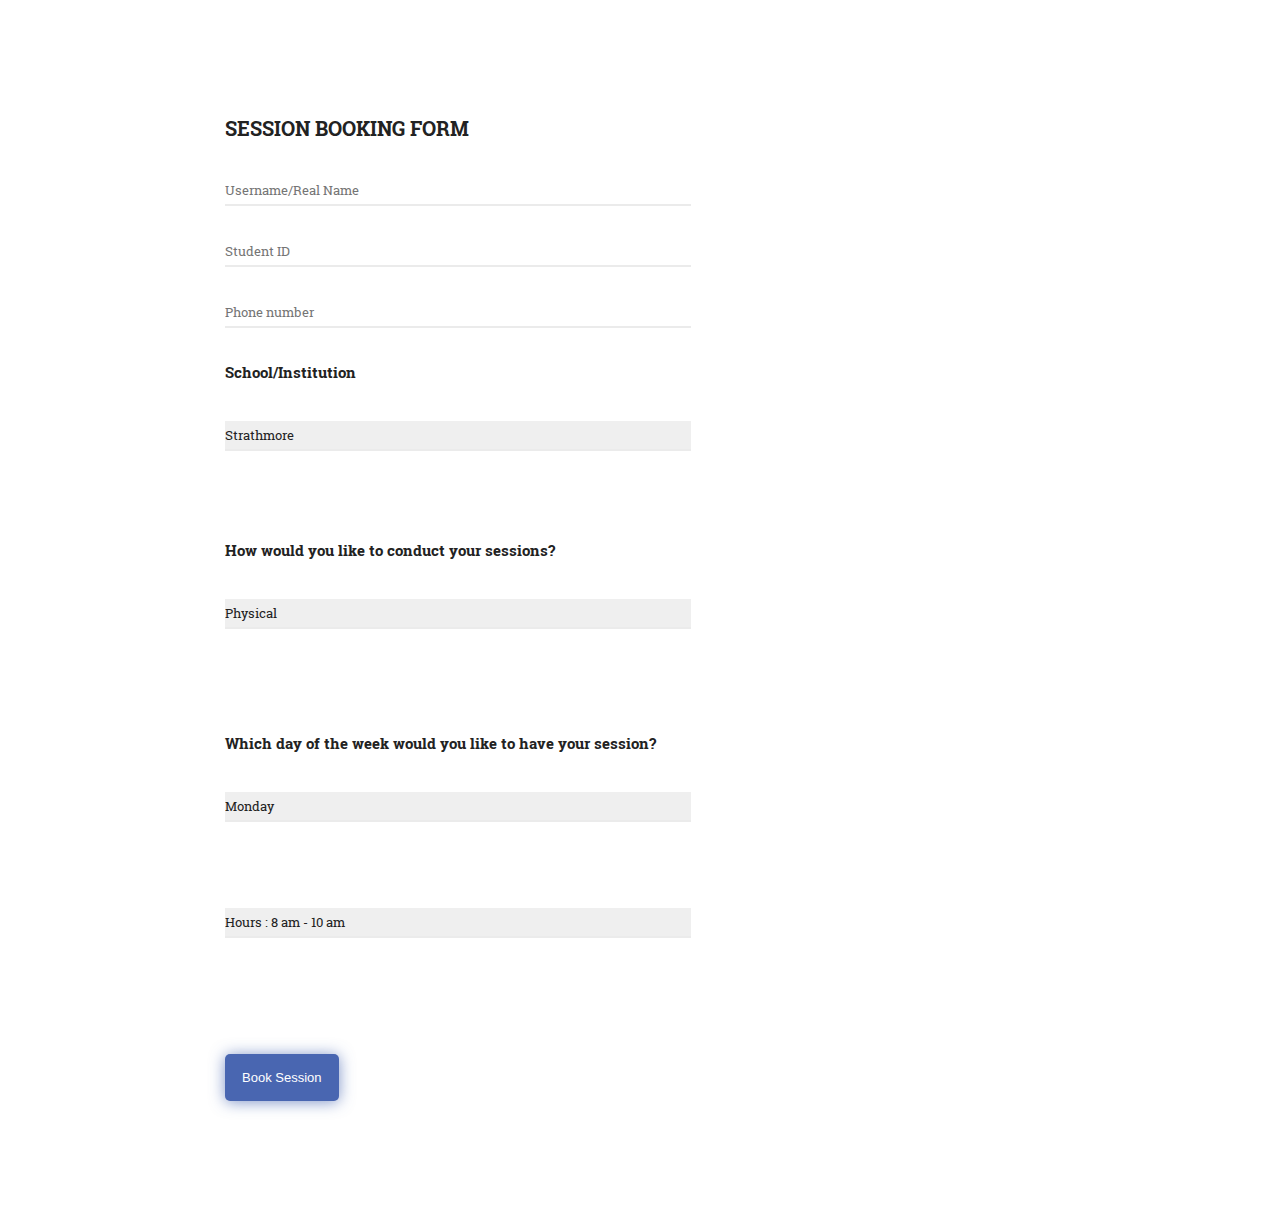
<file: form.html>
<!DOCTYPE html>
<html lang="en">
<head>
    <meta charset="UTF-8">
    <meta name="viewport" content="width=device-width, initial-scale=1.0">
    <meta http-equiv="X-UA-Compatible" content="ie=edge">
    <title>Booking Form</title>
    <link rel="stylesheet" href="assets/fonts/material-icon/css/material-design-iconic-font.min.css">

    <link rel="stylesheet" href="assets/css/style.css">
</head>
<body>

    <div class="main">

        <div class="container">
            <form action="" method="POST" class="appointment-form" id="appointment-form">
                <h2>Session Booking Form</h2>
                <p id="counselor"></p>
                <div class="form-group-1">
                    <input type="text" name="name" id="name" placeholder="Username/Real Name" required />
                    <input type="text" name="student_id" id="sid" placeholder="Student ID" required />
                    <input type="number" name="phone_number" id="phone_number" placeholder="Phone number" required />
                   <h3>School/Institution</h4> 
                   <div class="select-list">
                        <select name="school" id="school">
                            <option selected value="Strathmore University">Strathmore </option>
                            <option value="UON">UON</option>
                        </select>
                    </div>
                    <h3>How would you like to conduct your sessions?</h3>
                    <div class="select-list">
                        <select name="delivery" id="delivery">
                            <option selected value="physical">Physical </option>
                            <option value="virtual">Virtual</option>
                        </select>
                    </div>
                </div>
                <div class="form-group-2">
                    <h3>Which day of the week would you like to have your session?</h3>
                    <div class="select-list">
                        <select name="day" id="day">
                            <option selected value="Monday">Monday </option>
                            <option value="Tuesday">Tuesday</option>
                            <option value="Wednesday">Wednesday</option>
                            <option value="Thursday">Thursday</option>
                            <option value="Friday">Friday</option>
                        </select>
                    </div>
                    <div class="select-list">
                        <select name="hour_appointment" id="hour_appointment">
                            <option  selected value="8h-10h">Hours : 8 am - 10 am</option>
                            <option value="10h-12h">Hours :10 am - 12 am</option>
                            <option value="13h-15h">Hours : 1 pm - 3 pm</option>
                            <option value="15h-17h">Hours :3 pm - 5 pm</option>
                        </select>
                    </div>
                </div>
                <div class="form-submit">
                    <button type="submit" name="submit" id="submit" class="submit">Book Session</button>
                </div>
            </form>
        </div>

        <div class="container">
            <form action="" method="post" class="appointment-form" id="confirmation">
                <h2>Session Booking Confirmation Details</h2>
               
                <div class="form-group-1">
                   
                    <input id="username" type="text" value="" readonly />
                    <input id="inst" type="text" value="" readonly />
                    <input id="phone" type="number" value="" readonly />
                    <input id="counselor_assigned" type="text" value="" readonly />
                    <input id="app_day" type="text" value="" readonly />
                    <input id="app_hour" type="text" value="" readonly />
                    <input id="mode" type="text" value="" readonly />
                    
                </div>
                
                <div class="form-submit">
                    <button type="submit" class="submit"><a href="index.html">Back</a></button>
                </div>
            </form>
        </div>


    </div>

    <!-- JS -->
    <script src="assets/vendor/jquery/jquery-3.3.1.min.js"></script>
    <script type="text/javascript">
         $('#appointment-form').show(function(){
        $('#confirmation').hide();
    });

     $('#appointment-form').submit(function(event){
            event.preventDefault();
            $('#appointment-form').hide();
       

            var data=$('#appointment-form').serializeArray();
            var username= data[0].value;
            var student_id= data[1].value;
            var phone= data[2].value;
            var school= data[3].value;
            var delivery= data[4].value;
            var day= data[5].value;
            var hour= data[6].value;
           
            var counselor;
    
            if(school=="Strathmore University"){
                if(hour=="8h-10h"){
                    counselor="Dr. Otieno";
                }else  if(hour=="10h-12h"){
                    counselor="Dr. Mulindi";
                }else  if(hour=="13h-15h"){
                    counselor="Fr. Jude";
                }else  if(hour=="15h-17h"){
                    counselor="Dr. Wairimu";
                }
            }else if(school=="UON"){
                if(hour=="8h-10h"){
                    counselor="Dr. Otieno";
                }else  if(hour=="10h-12h"){
                    counselor="Dr. Mulindi";
                }else  if(hour=="13h-15h"){
                    counselor="Fr. Jude";
                }else  if(hour=="15h-17h"){
                    counselor="Dr. Wairimu";
                }
            }else{
                counselor= "wrong inputs";
            }
            if(counselor=="wrong inputs")
            {
                alert("Invalid inputs, try again");}
                else{
                    alert("Booking successful");
            }

            $('#username').val(username);
            $('#inst').val(school);
            $('#phone').val(phone);
            $('#counselor_assigned').val(counselor);
            $('#app_day').val(day);
            $('#app_hour').val(hour);
            $('#mode').val(delivery);
            $('#confirmation').show();
            
            console.log(data);
            
          });</script>
</body>
</html>
</file>
<file: assets/css/style.css>
/* @extend display-flex; */
display-flex {
  display: flex;
  display: -webkit-flex; }

/* @extend list-type-ulli; */
list-type-ulli, ul {
  list-style-type: none;
  margin: 0;
  padding: 0; }

/* roboto-slab-300 - latin */
@font-face {
  font-family: 'Roboto Slab';
  font-style: normal;
  font-weight: 300;
  src: url("../fonts/roboto-slab/roboto-slab-v7-latin-300.eot");
  /* IE9 Compat Modes */
  src: local("Roboto Slab Light"), local("RobotoSlab-Light"), url("../fonts/roboto-slab/roboto-slab-v7-latin-300.eot?#iefix") format("embedded-opentype"), url("../fonts/roboto-slab/roboto-slab-v7-latin-300.woff2") format("woff2"), url("../fonts/roboto-slab/roboto-slab-v7-latin-300.woff") format("woff"), url("../fonts/roboto-slab/roboto-slab-v7-latin-300.ttf") format("truetype"), url("../fonts/roboto-slab/roboto-slab-v7-latin-300.svg#RobotoSlab") format("svg");
  /* Legacy iOS */ }
/* roboto-slab-regular - latin */
@font-face {
  font-family: 'Roboto Slab';
  font-style: normal;
  font-weight: 400;
  src: url("../fonts/roboto-slab/roboto-slab-v7-latin-regular.eot");
  /* IE9 Compat Modes */
  src: local("Roboto Slab Regular"), local("RobotoSlab-Regular"), url("../fonts/roboto-slab/roboto-slab-v7-latin-regular.eot?#iefix") format("embedded-opentype"), url("../fonts/roboto-slab/roboto-slab-v7-latin-regular.woff2") format("woff2"), url("../fonts/roboto-slab/roboto-slab-v7-latin-regular.woff") format("woff"), url("../fonts/roboto-slab/roboto-slab-v7-latin-regular.ttf") format("truetype"), url("../fonts/roboto-slab/roboto-slab-v7-latin-regular.svg#RobotoSlab") format("svg");
  /* Legacy iOS */ }
/* roboto-slab-700 - latin */
@font-face {
  font-family: 'Roboto Slab';
  font-style: normal;
  font-weight: 700;
  src: url("../fonts/roboto-slab/roboto-slab-v7-latin-700.eot");
  /* IE9 Compat Modes */
  src: local("Roboto Slab Bold"), local("RobotoSlab-Bold"), url("../fonts/roboto-slab/roboto-slab-v7-latin-700.eot?#iefix") format("embedded-opentype"), url("../fonts/roboto-slab/roboto-slab-v7-latin-700.woff2") format("woff2"), url("../fonts/roboto-slab/roboto-slab-v7-latin-700.woff") format("woff"), url("../fonts/roboto-slab/roboto-slab-v7-latin-700.ttf") format("truetype"), url("../fonts/roboto-slab/roboto-slab-v7-latin-700.svg#RobotoSlab") format("svg");
  /* Legacy iOS */ }
a:focus, a:active {
  text-decoration: none;
  outline: none;
  transition: all 300ms ease 0s;
  -moz-transition: all 300ms ease 0s;
  -webkit-transition: all 300ms ease 0s;
  -o-transition: all 300ms ease 0s;
  -ms-transition: all 300ms ease 0s; }

input, select, textarea {
  outline: none;
  appearance: unset !important;
  -moz-appearance: unset !important;
  -webkit-appearance: unset !important;
  -o-appearance: unset !important;
  -ms-appearance: unset !important; }

input::-webkit-outer-spin-button, input::-webkit-inner-spin-button {
  appearance: none !important;
  -moz-appearance: none !important;
  -webkit-appearance: none !important;
  -o-appearance: none !important;
  -ms-appearance: none !important;
  margin: 0; }

input:focus, select:focus, textarea:focus {
  outline: none;
  box-shadow: none !important;
  -moz-box-shadow: none !important;
  -webkit-box-shadow: none !important;
  -o-box-shadow: none !important;
  -ms-box-shadow: none !important; }

input[type=checkbox] {
  appearance: checkbox !important;
  -moz-appearance: checkbox !important;
  -webkit-appearance: checkbox !important;
  -o-appearance: checkbox !important;
  -ms-appearance: checkbox !important; }

input[type=radio] {
  appearance: radio !important;
  -moz-appearance: radio !important;
  -webkit-appearance: radio !important;
  -o-appearance: radio !important;
  -ms-appearance: radio !important; }

img {
  max-width: 100%;
  height: auto; }

figure {
  margin: 0; }

p {
  margin-bottom: 0px; }

input:-webkit-autofill {
  box-shadow: 0 0 0 30px white inset;
  -moz-box-shadow: 0 0 0 30px white inset;
  -webkit-box-shadow: 0 0 0 30px white inset;
  -o-box-shadow: 0 0 0 30px white inset;
  -ms-box-shadow: 0 0 0 30px white inset; }

h2 {
  line-height: 1.8;
  margin: 0;
  padding: 0;
  font-weight: bold;
  color: #222;
  font-family: 'Roboto Slab';
  font-size: 20px;
  margin-bottom: 30px;
  text-transform: uppercase; }

h3 {
  font-weight: bold;
  color: #222;
  font-size: 15px;
  margin: 0px;
  margin-bottom: 35px; }

.clear {
  clear: both; }

body {
  font-size: 13px;
  line-height: 1.8;
  color: #fff;
  background-image: url('https://images.unsplash.com/photo-1498940757830-82f7813bf178?ixlib=rb-1.2.1&ixid=MnwxMjA3fDB8MHxzZWFyY2h8M3x8Y29sb3JmdWx8ZW58MHx8MHx8&auto=format&fit=crop&w=500&q=60');
  background-repeat: no-repeat;
  background-size: cover;
  -moz-background-size: cover;
  -webkit-background-size: cover;
  -o-background-size: cover;
  -ms-background-size: cover;
  background-position: center center;
  font-weight: 400;
  font-family: 'Roboto Slab';
  margin: 0px; }

.main {
  padding: 60px 0;
  position: relative; }

.container {
  width: 586px;
  background: #fff;
  margin-left: 165px;
  border-radius: 10px;
  -moz-border-radius: 10px;
  -webkit-border-radius: 10px;
  -o-border-radius: 10px;
  -ms-border-radius: 10px; }

.appointment-form {
  padding: 50px 60px 70px 60px; }

.data{
  width: 100%;
  display: block;
  border: none;
  border-bottom: 2px solid #ebebeb;
  padding: 5px 0;
  color: #222;
  margin-bottom: 31px;
  font-family: 'Roboto Slab'; }
  input:focus, select:focus {
    color: #222;
    border-bottom: 2px solid #4966b1; 
}

input, select {
  width: 100%;
  display: block;
  border: none;
  border-bottom: 2px solid #ebebeb;
  padding: 5px 0;
  color: #222;
  margin-bottom: 31px;
  font-family: 'Roboto Slab'; }
  input:focus, select:focus {
    color: #222;
    border-bottom: 2px solid #4966b1; }

input[type=checkbox]:not(old) {
  width: 2em;
  margin: 0;
  padding: 0;
  font-size: 1em;
  display: none; }

input[type=checkbox]:not(old) + label {
  display: inline-block;
  margin-top: 7px;
  margin-bottom: 25px; }

input[type=checkbox]:not(old) + label > span {
  display: inline-block;
  width: 13px;
  height: 13px;
  margin-right: 15px;
  margin-bottom: 3px;
  border: 1px solid #ebebeb;
  background: white;
  background-image: -moz-linear-gradient(white, white);
  background-image: -ms-linear-gradient(white, white);
  background-image: -o-linear-gradient(white, white);
  background-image: -webkit-linear-gradient(white, white);
  background-image: linear-gradient(white, white);
  vertical-align: bottom; }

input[type=checkbox]:not(old):checked + label > span {
  background-image: -moz-linear-gradient(white, white);
  background-image: -ms-linear-gradient(white, white);
  background-image: -o-linear-gradient(white, white);
  background-image: -webkit-linear-gradient(white, white);
  background-image: linear-gradient(white, white); }

input[type=checkbox]:not(old):checked + label > span:before {
  content: '\f26b';
  display: block;
  color: #222;
  font-size: 11px;
  line-height: 1.2;
  text-align: center;
  font-family: 'Material-Design-Iconic-Font';
  font-weight: bold; }

.label-agree-term {
  color: #999; }

.term-service {
  color: #222; }

.submit {
  width: auto;
  background: #4966b1;
  color: #fff;
  padding: 16px 17px;
  font-size: 13px;
  border: none;
  border-radius: 5px;
  -moz-border-radius: 5px;
  -webkit-border-radius: 5px;
  -o-border-radius: 5px;
  -ms-border-radius: 5px;
  cursor: pointer;
  box-shadow: 0px 1px 15px 0px rgba(73, 102, 177, 0.7);
  -moz-box-shadow: 0px 1px 15px 0px rgba(73, 102, 177, 0.7);
  -webkit-box-shadow: 0px 1px 15px 0px rgba(73, 102, 177, 0.7);
  -o-box-shadow: 0px 1px 15px 0px rgba(73, 102, 177, 0.7);
  -ms-box-shadow: 0px 1px 15px 0px rgba(73, 102, 177, 0.7); }
  .submit:hover {
    background: #3a518d; }

ul {
  background: 0 0;
  z-index: 9; }

ul li {
  padding: 3px 0px;
  z-index: 2;
  color: #999; }
  ul li:last-child {
    border-bottom: 1px solid #ebebeb; }

ul li:not(.init) {
  display: none;
  background: #fff;
  color: #222;
  padding: 5px 10px;
  border-left: 1px solid #ebebeb;
  border-right: 1px solid #ebebeb;
  border-top: 1px solid #ebebeb; }

ul li:not(.init):hover, ul li.selected:not(.init) {
  background: #4966b1;
  color: #fff; }

li.init {
  cursor: pointer;
  position: relative;
  border-bottom: 2px solid #ebebeb; }
  li.init:after {
    position: absolute;
    right: 0;
    top: 50%;
    transform: translateY(-50%);
    -moz-transform: translateY(-50%);
    -webkit-transform: translateY(-50%);
    -o-transform: translateY(-50%);
    -ms-transform: translateY(-50%);
    font-size: 20px;
    color: #999;
    font-family: 'Material-Design-Iconic-Font';
    content: '\f2f9'; }

#confirm_type {
  margin-bottom: 30px; }

.form-group-2 {
  margin-top: 15px;
  margin-bottom: 30px; }

.form-check {
  margin-bottom: 20px; }

.select-list {
  position: relative;
  display: inline-block;
  width: 100%;
  margin-bottom: 55px; }

.list-item {
  position: absolute;
  width: 100%; }

#confirm_type {
  z-index: 99; }

#hour_appointment {
  z-index: 9; }

@media screen and (max-width: 1024px) {
  .container {
    margin: 0 auto; } }
@media screen and (max-width: 768px) {
  .container {
    width: calc( 100% - 30px);
    max-width: 100%; } }
@media screen and (max-width: 480px) {
  .appointment-form {
    padding: 50px 30px 70px 30px; } }

/*# sourceMappingURL=style.css.map */
</file>
<file: assets/fonts/material-icon/css/material-design-iconic-font.min.css>
@font-face{font-family:Material-Design-Iconic-Font;src:url(../fonts/Material-Design-Iconic-Font.woff2?v=2.2.0) format('woff2'),url(../fonts/Material-Design-Iconic-Font.woff?v=2.2.0) format('woff'),url(../fonts/Material-Design-Iconic-Font.ttf?v=2.2.0) format('truetype')}.zmdi{display:inline-block;font:normal normal normal 14px/1 'Material-Design-Iconic-Font';font-size:inherit;text-rendering:auto;-webkit-font-smoothing:antialiased;-moz-osx-font-smoothing:grayscale}.zmdi-hc-lg{font-size:1.33333333em;line-height:.75em;vertical-align:-15%}.zmdi-hc-2x{font-size:2em}.zmdi-hc-3x{font-size:3em}.zmdi-hc-4x{font-size:4em}.zmdi-hc-5x{font-size:5em}.zmdi-hc-fw{width:1.28571429em;text-align:center}.zmdi-hc-ul{padding-left:0;margin-left:2.14285714em;list-style-type:none}.zmdi-hc-ul>li{position:relative}.zmdi-hc-li{position:absolute;left:-2.14285714em;width:2.14285714em;top:.14285714em;text-align:center}.zmdi-hc-li.zmdi-hc-lg{left:-1.85714286em}.zmdi-hc-border{padding:.1em .25em;border:solid .1em #9e9e9e;border-radius:2px}.zmdi-hc-border-circle{padding:.1em .25em;border:solid .1em #9e9e9e;border-radius:50%}.zmdi.pull-left{float:left;margin-right:.15em}.zmdi.pull-right{float:right;margin-left:.15em}.zmdi-hc-spin{-webkit-animation:zmdi-spin 1.5s infinite linear;animation:zmdi-spin 1.5s infinite linear}.zmdi-hc-spin-reverse{-webkit-animation:zmdi-spin-reverse 1.5s infinite linear;animation:zmdi-spin-reverse 1.5s infinite linear}@-webkit-keyframes zmdi-spin{0%{-webkit-transform:rotate(0deg);transform:rotate(0deg)}100%{-webkit-transform:rotate(359deg);transform:rotate(359deg)}}@keyframes zmdi-spin{0%{-webkit-transform:rotate(0deg);transform:rotate(0deg)}100%{-webkit-transform:rotate(359deg);transform:rotate(359deg)}}@-webkit-keyframes zmdi-spin-reverse{0%{-webkit-transform:rotate(0deg);transform:rotate(0deg)}100%{-webkit-transform:rotate(-359deg);transform:rotate(-359deg)}}@keyframes zmdi-spin-reverse{0%{-webkit-transform:rotate(0deg);transform:rotate(0deg)}100%{-webkit-transform:rotate(-359deg);transform:rotate(-359deg)}}.zmdi-hc-rotate-90{-webkit-transform:rotate(90deg);-ms-transform:rotate(90deg);transform:rotate(90deg)}.zmdi-hc-rotate-180{-webkit-transform:rotate(180deg);-ms-transform:rotate(180deg);transform:rotate(180deg)}.zmdi-hc-rotate-270{-webkit-transform:rotate(270deg);-ms-transform:rotate(270deg);transform:rotate(270deg)}.zmdi-hc-flip-horizontal{-webkit-transform:scale(-1,1);-ms-transform:scale(-1,1);transform:scale(-1,1)}.zmdi-hc-flip-vertical{-webkit-transform:scale(1,-1);-ms-transform:scale(1,-1);transform:scale(1,-1)}.zmdi-hc-stack{position:relative;display:inline-block;width:2em;height:2em;line-height:2em;vertical-align:middle}.zmdi-hc-stack-1x,.zmdi-hc-stack-2x{position:absolute;left:0;width:100%;text-align:center}.zmdi-hc-stack-1x{line-height:inherit}.zmdi-hc-stack-2x{font-size:2em}.zmdi-hc-inverse{color:#fff}.zmdi-3d-rotation:before{content:'\f101'}.zmdi-airplane-off:before{content:'\f102'}.zmdi-airplane:before{content:'\f103'}.zmdi-album:before{content:'\f104'}.zmdi-archive:before{content:'\f105'}.zmdi-assignment-account:before{content:'\f106'}.zmdi-assignment-alert:before{content:'\f107'}.zmdi-assignment-check:before{content:'\f108'}.zmdi-assignment-o:before{content:'\f109'}.zmdi-assignment-return:before{content:'\f10a'}.zmdi-assignment-returned:before{content:'\f10b'}.zmdi-assignment:before{content:'\f10c'}.zmdi-attachment-alt:before{content:'\f10d'}.zmdi-attachment:before{content:'\f10e'}.zmdi-audio:before{content:'\f10f'}.zmdi-badge-check:before{content:'\f110'}.zmdi-balance-wallet:before{content:'\f111'}.zmdi-balance:before{content:'\f112'}.zmdi-battery-alert:before{content:'\f113'}.zmdi-battery-flash:before{content:'\f114'}.zmdi-battery-unknown:before{content:'\f115'}.zmdi-battery:before{content:'\f116'}.zmdi-bike:before{content:'\f117'}.zmdi-block-alt:before{content:'\f118'}.zmdi-block:before{content:'\f119'}.zmdi-boat:before{content:'\f11a'}.zmdi-book-image:before{content:'\f11b'}.zmdi-book:before{content:'\f11c'}.zmdi-bookmark-outline:before{content:'\f11d'}.zmdi-bookmark:before{content:'\f11e'}.zmdi-brush:before{content:'\f11f'}.zmdi-bug:before{content:'\f120'}.zmdi-bus:before{content:'\f121'}.zmdi-cake:before{content:'\f122'}.zmdi-car-taxi:before{content:'\f123'}.zmdi-car-wash:before{content:'\f124'}.zmdi-car:before{content:'\f125'}.zmdi-card-giftcard:before{content:'\f126'}.zmdi-card-membership:before{content:'\f127'}.zmdi-card-travel:before{content:'\f128'}.zmdi-card:before{content:'\f129'}.zmdi-case-check:before{content:'\f12a'}.zmdi-case-download:before{content:'\f12b'}.zmdi-case-play:before{content:'\f12c'}.zmdi-case:before{content:'\f12d'}.zmdi-cast-connected:before{content:'\f12e'}.zmdi-cast:before{content:'\f12f'}.zmdi-chart-donut:before{content:'\f130'}.zmdi-chart:before{content:'\f131'}.zmdi-city-alt:before{content:'\f132'}.zmdi-city:before{content:'\f133'}.zmdi-close-circle-o:before{content:'\f134'}.zmdi-close-circle:before{content:'\f135'}.zmdi-close:before{content:'\f136'}.zmdi-cocktail:before{content:'\f137'}.zmdi-code-setting:before{content:'\f138'}.zmdi-code-smartphone:before{content:'\f139'}.zmdi-code:before{content:'\f13a'}.zmdi-coffee:before{content:'\f13b'}.zmdi-collection-bookmark:before{content:'\f13c'}.zmdi-collection-case-play:before{content:'\f13d'}.zmdi-collection-folder-image:before{content:'\f13e'}.zmdi-collection-image-o:before{content:'\f13f'}.zmdi-collection-image:before{content:'\f140'}.zmdi-collection-item-1:before{content:'\f141'}.zmdi-collection-item-2:before{content:'\f142'}.zmdi-collection-item-3:before{content:'\f143'}.zmdi-collection-item-4:before{content:'\f144'}.zmdi-collection-item-5:before{content:'\f145'}.zmdi-collection-item-6:before{content:'\f146'}.zmdi-collection-item-7:before{content:'\f147'}.zmdi-collection-item-8:before{content:'\f148'}.zmdi-collection-item-9-plus:before{content:'\f149'}.zmdi-collection-item-9:before{content:'\f14a'}.zmdi-collection-item:before{content:'\f14b'}.zmdi-collection-music:before{content:'\f14c'}.zmdi-collection-pdf:before{content:'\f14d'}.zmdi-collection-plus:before{content:'\f14e'}.zmdi-collection-speaker:before{content:'\f14f'}.zmdi-collection-text:before{content:'\f150'}.zmdi-collection-video:before{content:'\f151'}.zmdi-compass:before{content:'\f152'}.zmdi-cutlery:before{content:'\f153'}.zmdi-delete:before{content:'\f154'}.zmdi-dialpad:before{content:'\f155'}.zmdi-dns:before{content:'\f156'}.zmdi-drink:before{content:'\f157'}.zmdi-edit:before{content:'\f158'}.zmdi-email-open:before{content:'\f159'}.zmdi-email:before{content:'\f15a'}.zmdi-eye-off:before{content:'\f15b'}.zmdi-eye:before{content:'\f15c'}.zmdi-eyedropper:before{content:'\f15d'}.zmdi-favorite-outline:before{content:'\f15e'}.zmdi-favorite:before{content:'\f15f'}.zmdi-filter-list:before{content:'\f160'}.zmdi-fire:before{content:'\f161'}.zmdi-flag:before{content:'\f162'}.zmdi-flare:before{content:'\f163'}.zmdi-flash-auto:before{content:'\f164'}.zmdi-flash-off:before{content:'\f165'}.zmdi-flash:before{content:'\f166'}.zmdi-flip:before{content:'\f167'}.zmdi-flower-alt:before{content:'\f168'}.zmdi-flower:before{content:'\f169'}.zmdi-font:before{content:'\f16a'}.zmdi-fullscreen-alt:before{content:'\f16b'}.zmdi-fullscreen-exit:before{content:'\f16c'}.zmdi-fullscreen:before{content:'\f16d'}.zmdi-functions:before{content:'\f16e'}.zmdi-gas-station:before{content:'\f16f'}.zmdi-gesture:before{content:'\f170'}.zmdi-globe-alt:before{content:'\f171'}.zmdi-globe-lock:before{content:'\f172'}.zmdi-globe:before{content:'\f173'}.zmdi-graduation-cap:before{content:'\f174'}.zmdi-home:before{content:'\f175'}.zmdi-hospital-alt:before{content:'\f176'}.zmdi-hospital:before{content:'\f177'}.zmdi-hotel:before{content:'\f178'}.zmdi-hourglass-alt:before{content:'\f179'}.zmdi-hourglass-outline:before{content:'\f17a'}.zmdi-hourglass:before{content:'\f17b'}.zmdi-http:before{content:'\f17c'}.zmdi-image-alt:before{content:'\f17d'}.zmdi-image-o:before{content:'\f17e'}.zmdi-image:before{content:'\f17f'}.zmdi-inbox:before{content:'\f180'}.zmdi-invert-colors-off:before{content:'\f181'}.zmdi-invert-colors:before{content:'\f182'}.zmdi-key:before{content:'\f183'}.zmdi-label-alt-outline:before{content:'\f184'}.zmdi-label-alt:before{content:'\f185'}.zmdi-label-heart:before{content:'\f186'}.zmdi-label:before{content:'\f187'}.zmdi-labels:before{content:'\f188'}.zmdi-lamp:before{content:'\f189'}.zmdi-landscape:before{content:'\f18a'}.zmdi-layers-off:before{content:'\f18b'}.zmdi-layers:before{content:'\f18c'}.zmdi-library:before{content:'\f18d'}.zmdi-link:before{content:'\f18e'}.zmdi-lock-open:before{content:'\f18f'}.zmdi-lock-outline:before{content:'\f190'}.zmdi-lock:before{content:'\f191'}.zmdi-mail-reply-all:before{content:'\f192'}.zmdi-mail-reply:before{content:'\f193'}.zmdi-mail-send:before{content:'\f194'}.zmdi-mall:before{content:'\f195'}.zmdi-map:before{content:'\f196'}.zmdi-menu:before{content:'\f197'}.zmdi-money-box:before{content:'\f198'}.zmdi-money-off:before{content:'\f199'}.zmdi-money:before{content:'\f19a'}.zmdi-more-vert:before{content:'\f19b'}.zmdi-more:before{content:'\f19c'}.zmdi-movie-alt:before{content:'\f19d'}.zmdi-movie:before{content:'\f19e'}.zmdi-nature-people:before{content:'\f19f'}.zmdi-nature:before{content:'\f1a0'}.zmdi-navigation:before{content:'\f1a1'}.zmdi-open-in-browser:before{content:'\f1a2'}.zmdi-open-in-new:before{content:'\f1a3'}.zmdi-palette:before{content:'\f1a4'}.zmdi-parking:before{content:'\f1a5'}.zmdi-pin-account:before{content:'\f1a6'}.zmdi-pin-assistant:before{content:'\f1a7'}.zmdi-pin-drop:before{content:'\f1a8'}.zmdi-pin-help:before{content:'\f1a9'}.zmdi-pin-off:before{content:'\f1aa'}.zmdi-pin:before{content:'\f1ab'}.zmdi-pizza:before{content:'\f1ac'}.zmdi-plaster:before{content:'\f1ad'}.zmdi-power-setting:before{content:'\f1ae'}.zmdi-power:before{content:'\f1af'}.zmdi-print:before{content:'\f1b0'}.zmdi-puzzle-piece:before{content:'\f1b1'}.zmdi-quote:before{content:'\f1b2'}.zmdi-railway:before{content:'\f1b3'}.zmdi-receipt:before{content:'\f1b4'}.zmdi-refresh-alt:before{content:'\f1b5'}.zmdi-refresh-sync-alert:before{content:'\f1b6'}.zmdi-refresh-sync-off:before{content:'\f1b7'}.zmdi-refresh-sync:before{content:'\f1b8'}.zmdi-refresh:before{content:'\f1b9'}.zmdi-roller:before{content:'\f1ba'}.zmdi-ruler:before{content:'\f1bb'}.zmdi-scissors:before{content:'\f1bc'}.zmdi-screen-rotation-lock:before{content:'\f1bd'}.zmdi-screen-rotation:before{content:'\f1be'}.zmdi-search-for:before{content:'\f1bf'}.zmdi-search-in-file:before{content:'\f1c0'}.zmdi-search-in-page:before{content:'\f1c1'}.zmdi-search-replace:before{content:'\f1c2'}.zmdi-search:before{content:'\f1c3'}.zmdi-seat:before{content:'\f1c4'}.zmdi-settings-square:before{content:'\f1c5'}.zmdi-settings:before{content:'\f1c6'}.zmdi-shield-check:before{content:'\f1c7'}.zmdi-shield-security:before{content:'\f1c8'}.zmdi-shopping-basket:before{content:'\f1c9'}.zmdi-shopping-cart-plus:before{content:'\f1ca'}.zmdi-shopping-cart:before{content:'\f1cb'}.zmdi-sign-in:before{content:'\f1cc'}.zmdi-sort-amount-asc:before{content:'\f1cd'}.zmdi-sort-amount-desc:before{content:'\f1ce'}.zmdi-sort-asc:before{content:'\f1cf'}.zmdi-sort-desc:before{content:'\f1d0'}.zmdi-spellcheck:before{content:'\f1d1'}.zmdi-storage:before{content:'\f1d2'}.zmdi-store-24:before{content:'\f1d3'}.zmdi-store:before{content:'\f1d4'}.zmdi-subway:before{content:'\f1d5'}.zmdi-sun:before{content:'\f1d6'}.zmdi-tab-unselected:before{content:'\f1d7'}.zmdi-tab:before{content:'\f1d8'}.zmdi-tag-close:before{content:'\f1d9'}.zmdi-tag-more:before{content:'\f1da'}.zmdi-tag:before{content:'\f1db'}.zmdi-thumb-down:before{content:'\f1dc'}.zmdi-thumb-up-down:before{content:'\f1dd'}.zmdi-thumb-up:before{content:'\f1de'}.zmdi-ticket-star:before{content:'\f1df'}.zmdi-toll:before{content:'\f1e0'}.zmdi-toys:before{content:'\f1e1'}.zmdi-traffic:before{content:'\f1e2'}.zmdi-translate:before{content:'\f1e3'}.zmdi-triangle-down:before{content:'\f1e4'}.zmdi-triangle-up:before{content:'\f1e5'}.zmdi-truck:before{content:'\f1e6'}.zmdi-turning-sign:before{content:'\f1e7'}.zmdi-wallpaper:before{content:'\f1e8'}.zmdi-washing-machine:before{content:'\f1e9'}.zmdi-window-maximize:before{content:'\f1ea'}.zmdi-window-minimize:before{content:'\f1eb'}.zmdi-window-restore:before{content:'\f1ec'}.zmdi-wrench:before{content:'\f1ed'}.zmdi-zoom-in:before{content:'\f1ee'}.zmdi-zoom-out:before{content:'\f1ef'}.zmdi-alert-circle-o:before{content:'\f1f0'}.zmdi-alert-circle:before{content:'\f1f1'}.zmdi-alert-octagon:before{content:'\f1f2'}.zmdi-alert-polygon:before{content:'\f1f3'}.zmdi-alert-triangle:before{content:'\f1f4'}.zmdi-help-outline:before{content:'\f1f5'}.zmdi-help:before{content:'\f1f6'}.zmdi-info-outline:before{content:'\f1f7'}.zmdi-info:before{content:'\f1f8'}.zmdi-notifications-active:before{content:'\f1f9'}.zmdi-notifications-add:before{content:'\f1fa'}.zmdi-notifications-none:before{content:'\f1fb'}.zmdi-notifications-off:before{content:'\f1fc'}.zmdi-notifications-paused:before{content:'\f1fd'}.zmdi-notifications:before{content:'\f1fe'}.zmdi-account-add:before{content:'\f1ff'}.zmdi-account-box-mail:before{content:'\f200'}.zmdi-account-box-o:before{content:'\f201'}.zmdi-account-box-phone:before{content:'\f202'}.zmdi-account-box:before{content:'\f203'}.zmdi-account-calendar:before{content:'\f204'}.zmdi-account-circle:before{content:'\f205'}.zmdi-account-o:before{content:'\f206'}.zmdi-account:before{content:'\f207'}.zmdi-accounts-add:before{content:'\f208'}.zmdi-accounts-alt:before{content:'\f209'}.zmdi-accounts-list-alt:before{content:'\f20a'}.zmdi-accounts-list:before{content:'\f20b'}.zmdi-accounts-outline:before{content:'\f20c'}.zmdi-accounts:before{content:'\f20d'}.zmdi-face:before{content:'\f20e'}.zmdi-female:before{content:'\f20f'}.zmdi-male-alt:before{content:'\f210'}.zmdi-male-female:before{content:'\f211'}.zmdi-male:before{content:'\f212'}.zmdi-mood-bad:before{content:'\f213'}.zmdi-mood:before{content:'\f214'}.zmdi-run:before{content:'\f215'}.zmdi-walk:before{content:'\f216'}.zmdi-cloud-box:before{content:'\f217'}.zmdi-cloud-circle:before{content:'\f218'}.zmdi-cloud-done:before{content:'\f219'}.zmdi-cloud-download:before{content:'\f21a'}.zmdi-cloud-off:before{content:'\f21b'}.zmdi-cloud-outline-alt:before{content:'\f21c'}.zmdi-cloud-outline:before{content:'\f21d'}.zmdi-cloud-upload:before{content:'\f21e'}.zmdi-cloud:before{content:'\f21f'}.zmdi-download:before{content:'\f220'}.zmdi-file-plus:before{content:'\f221'}.zmdi-file-text:before{content:'\f222'}.zmdi-file:before{content:'\f223'}.zmdi-folder-outline:before{content:'\f224'}.zmdi-folder-person:before{content:'\f225'}.zmdi-folder-star-alt:before{content:'\f226'}.zmdi-folder-star:before{content:'\f227'}.zmdi-folder:before{content:'\f228'}.zmdi-gif:before{content:'\f229'}.zmdi-upload:before{content:'\f22a'}.zmdi-border-all:before{content:'\f22b'}.zmdi-border-bottom:before{content:'\f22c'}.zmdi-border-clear:before{content:'\f22d'}.zmdi-border-color:before{content:'\f22e'}.zmdi-border-horizontal:before{content:'\f22f'}.zmdi-border-inner:before{content:'\f230'}.zmdi-border-left:before{content:'\f231'}.zmdi-border-outer:before{content:'\f232'}.zmdi-border-right:before{content:'\f233'}.zmdi-border-style:before{content:'\f234'}.zmdi-border-top:before{content:'\f235'}.zmdi-border-vertical:before{content:'\f236'}.zmdi-copy:before{content:'\f237'}.zmdi-crop:before{content:'\f238'}.zmdi-format-align-center:before{content:'\f239'}.zmdi-format-align-justify:before{content:'\f23a'}.zmdi-format-align-left:before{content:'\f23b'}.zmdi-format-align-right:before{content:'\f23c'}.zmdi-format-bold:before{content:'\f23d'}.zmdi-format-clear-all:before{content:'\f23e'}.zmdi-format-clear:before{content:'\f23f'}.zmdi-format-color-fill:before{content:'\f240'}.zmdi-format-color-reset:before{content:'\f241'}.zmdi-format-color-text:before{content:'\f242'}.zmdi-format-indent-decrease:before{content:'\f243'}.zmdi-format-indent-increase:before{content:'\f244'}.zmdi-format-italic:before{content:'\f245'}.zmdi-format-line-spacing:before{content:'\f246'}.zmdi-format-list-bulleted:before{content:'\f247'}.zmdi-format-list-numbered:before{content:'\f248'}.zmdi-format-ltr:before{content:'\f249'}.zmdi-format-rtl:before{content:'\f24a'}.zmdi-format-size:before{content:'\f24b'}.zmdi-format-strikethrough-s:before{content:'\f24c'}.zmdi-format-strikethrough:before{content:'\f24d'}.zmdi-format-subject:before{content:'\f24e'}.zmdi-format-underlined:before{content:'\f24f'}.zmdi-format-valign-bottom:before{content:'\f250'}.zmdi-format-valign-center:before{content:'\f251'}.zmdi-format-valign-top:before{content:'\f252'}.zmdi-redo:before{content:'\f253'}.zmdi-select-all:before{content:'\f254'}.zmdi-space-bar:before{content:'\f255'}.zmdi-text-format:before{content:'\f256'}.zmdi-transform:before{content:'\f257'}.zmdi-undo:before{content:'\f258'}.zmdi-wrap-text:before{content:'\f259'}.zmdi-comment-alert:before{content:'\f25a'}.zmdi-comment-alt-text:before{content:'\f25b'}.zmdi-comment-alt:before{content:'\f25c'}.zmdi-comment-edit:before{content:'\f25d'}.zmdi-comment-image:before{content:'\f25e'}.zmdi-comment-list:before{content:'\f25f'}.zmdi-comment-more:before{content:'\f260'}.zmdi-comment-outline:before{content:'\f261'}.zmdi-comment-text-alt:before{content:'\f262'}.zmdi-comment-text:before{content:'\f263'}.zmdi-comment-video:before{content:'\f264'}.zmdi-comment:before{content:'\f265'}.zmdi-comments:before{content:'\f266'}.zmdi-check-all:before{content:'\f267'}.zmdi-check-circle-u:before{content:'\f268'}.zmdi-check-circle:before{content:'\f269'}.zmdi-check-square:before{content:'\f26a'}.zmdi-check:before{content:'\f26b'}.zmdi-circle-o:before{content:'\f26c'}.zmdi-circle:before{content:'\f26d'}.zmdi-dot-circle-alt:before{content:'\f26e'}.zmdi-dot-circle:before{content:'\f26f'}.zmdi-minus-circle-outline:before{content:'\f270'}.zmdi-minus-circle:before{content:'\f271'}.zmdi-minus-square:before{content:'\f272'}.zmdi-minus:before{content:'\f273'}.zmdi-plus-circle-o-duplicate:before{content:'\f274'}.zmdi-plus-circle-o:before{content:'\f275'}.zmdi-plus-circle:before{content:'\f276'}.zmdi-plus-square:before{content:'\f277'}.zmdi-plus:before{content:'\f278'}.zmdi-square-o:before{content:'\f279'}.zmdi-star-circle:before{content:'\f27a'}.zmdi-star-half:before{content:'\f27b'}.zmdi-star-outline:before{content:'\f27c'}.zmdi-star:before{content:'\f27d'}.zmdi-bluetooth-connected:before{content:'\f27e'}.zmdi-bluetooth-off:before{content:'\f27f'}.zmdi-bluetooth-search:before{content:'\f280'}.zmdi-bluetooth-setting:before{content:'\f281'}.zmdi-bluetooth:before{content:'\f282'}.zmdi-camera-add:before{content:'\f283'}.zmdi-camera-alt:before{content:'\f284'}.zmdi-camera-bw:before{content:'\f285'}.zmdi-camera-front:before{content:'\f286'}.zmdi-camera-mic:before{content:'\f287'}.zmdi-camera-party-mode:before{content:'\f288'}.zmdi-camera-rear:before{content:'\f289'}.zmdi-camera-roll:before{content:'\f28a'}.zmdi-camera-switch:before{content:'\f28b'}.zmdi-camera:before{content:'\f28c'}.zmdi-card-alert:before{content:'\f28d'}.zmdi-card-off:before{content:'\f28e'}.zmdi-card-sd:before{content:'\f28f'}.zmdi-card-sim:before{content:'\f290'}.zmdi-desktop-mac:before{content:'\f291'}.zmdi-desktop-windows:before{content:'\f292'}.zmdi-device-hub:before{content:'\f293'}.zmdi-devices-off:before{content:'\f294'}.zmdi-devices:before{content:'\f295'}.zmdi-dock:before{content:'\f296'}.zmdi-floppy:before{content:'\f297'}.zmdi-gamepad:before{content:'\f298'}.zmdi-gps-dot:before{content:'\f299'}.zmdi-gps-off:before{content:'\f29a'}.zmdi-gps:before{content:'\f29b'}.zmdi-headset-mic:before{content:'\f29c'}.zmdi-headset:before{content:'\f29d'}.zmdi-input-antenna:before{content:'\f29e'}.zmdi-input-composite:before{content:'\f29f'}.zmdi-input-hdmi:before{content:'\f2a0'}.zmdi-input-power:before{content:'\f2a1'}.zmdi-input-svideo:before{content:'\f2a2'}.zmdi-keyboard-hide:before{content:'\f2a3'}.zmdi-keyboard:before{content:'\f2a4'}.zmdi-laptop-chromebook:before{content:'\f2a5'}.zmdi-laptop-mac:before{content:'\f2a6'}.zmdi-laptop:before{content:'\f2a7'}.zmdi-mic-off:before{content:'\f2a8'}.zmdi-mic-outline:before{content:'\f2a9'}.zmdi-mic-setting:before{content:'\f2aa'}.zmdi-mic:before{content:'\f2ab'}.zmdi-mouse:before{content:'\f2ac'}.zmdi-network-alert:before{content:'\f2ad'}.zmdi-network-locked:before{content:'\f2ae'}.zmdi-network-off:before{content:'\f2af'}.zmdi-network-outline:before{content:'\f2b0'}.zmdi-network-setting:before{content:'\f2b1'}.zmdi-network:before{content:'\f2b2'}.zmdi-phone-bluetooth:before{content:'\f2b3'}.zmdi-phone-end:before{content:'\f2b4'}.zmdi-phone-forwarded:before{content:'\f2b5'}.zmdi-phone-in-talk:before{content:'\f2b6'}.zmdi-phone-locked:before{content:'\f2b7'}.zmdi-phone-missed:before{content:'\f2b8'}.zmdi-phone-msg:before{content:'\f2b9'}.zmdi-phone-paused:before{content:'\f2ba'}.zmdi-phone-ring:before{content:'\f2bb'}.zmdi-phone-setting:before{content:'\f2bc'}.zmdi-phone-sip:before{content:'\f2bd'}.zmdi-phone:before{content:'\f2be'}.zmdi-portable-wifi-changes:before{content:'\f2bf'}.zmdi-portable-wifi-off:before{content:'\f2c0'}.zmdi-portable-wifi:before{content:'\f2c1'}.zmdi-radio:before{content:'\f2c2'}.zmdi-reader:before{content:'\f2c3'}.zmdi-remote-control-alt:before{content:'\f2c4'}.zmdi-remote-control:before{content:'\f2c5'}.zmdi-router:before{content:'\f2c6'}.zmdi-scanner:before{content:'\f2c7'}.zmdi-smartphone-android:before{content:'\f2c8'}.zmdi-smartphone-download:before{content:'\f2c9'}.zmdi-smartphone-erase:before{content:'\f2ca'}.zmdi-smartphone-info:before{content:'\f2cb'}.zmdi-smartphone-iphone:before{content:'\f2cc'}.zmdi-smartphone-landscape-lock:before{content:'\f2cd'}.zmdi-smartphone-landscape:before{content:'\f2ce'}.zmdi-smartphone-lock:before{content:'\f2cf'}.zmdi-smartphone-portrait-lock:before{content:'\f2d0'}.zmdi-smartphone-ring:before{content:'\f2d1'}.zmdi-smartphone-setting:before{content:'\f2d2'}.zmdi-smartphone-setup:before{content:'\f2d3'}.zmdi-smartphone:before{content:'\f2d4'}.zmdi-speaker:before{content:'\f2d5'}.zmdi-tablet-android:before{content:'\f2d6'}.zmdi-tablet-mac:before{content:'\f2d7'}.zmdi-tablet:before{content:'\f2d8'}.zmdi-tv-alt-play:before{content:'\f2d9'}.zmdi-tv-list:before{content:'\f2da'}.zmdi-tv-play:before{content:'\f2db'}.zmdi-tv:before{content:'\f2dc'}.zmdi-usb:before{content:'\f2dd'}.zmdi-videocam-off:before{content:'\f2de'}.zmdi-videocam-switch:before{content:'\f2df'}.zmdi-videocam:before{content:'\f2e0'}.zmdi-watch:before{content:'\f2e1'}.zmdi-wifi-alt-2:before{content:'\f2e2'}.zmdi-wifi-alt:before{content:'\f2e3'}.zmdi-wifi-info:before{content:'\f2e4'}.zmdi-wifi-lock:before{content:'\f2e5'}.zmdi-wifi-off:before{content:'\f2e6'}.zmdi-wifi-outline:before{content:'\f2e7'}.zmdi-wifi:before{content:'\f2e8'}.zmdi-arrow-left-bottom:before{content:'\f2e9'}.zmdi-arrow-left:before{content:'\f2ea'}.zmdi-arrow-merge:before{content:'\f2eb'}.zmdi-arrow-missed:before{content:'\f2ec'}.zmdi-arrow-right-top:before{content:'\f2ed'}.zmdi-arrow-right:before{content:'\f2ee'}.zmdi-arrow-split:before{content:'\f2ef'}.zmdi-arrows:before{content:'\f2f0'}.zmdi-caret-down-circle:before{content:'\f2f1'}.zmdi-caret-down:before{content:'\f2f2'}.zmdi-caret-left-circle:before{content:'\f2f3'}.zmdi-caret-left:before{content:'\f2f4'}.zmdi-caret-right-circle:before{content:'\f2f5'}.zmdi-caret-right:before{content:'\f2f6'}.zmdi-caret-up-circle:before{content:'\f2f7'}.zmdi-caret-up:before{content:'\f2f8'}.zmdi-chevron-down:before{content:'\f2f9'}.zmdi-chevron-left:before{content:'\f2fa'}.zmdi-chevron-right:before{content:'\f2fb'}.zmdi-chevron-up:before{content:'\f2fc'}.zmdi-forward:before{content:'\f2fd'}.zmdi-long-arrow-down:before{content:'\f2fe'}.zmdi-long-arrow-left:before{content:'\f2ff'}.zmdi-long-arrow-return:before{content:'\f300'}.zmdi-long-arrow-right:before{content:'\f301'}.zmdi-long-arrow-tab:before{content:'\f302'}.zmdi-long-arrow-up:before{content:'\f303'}.zmdi-rotate-ccw:before{content:'\f304'}.zmdi-rotate-cw:before{content:'\f305'}.zmdi-rotate-left:before{content:'\f306'}.zmdi-rotate-right:before{content:'\f307'}.zmdi-square-down:before{content:'\f308'}.zmdi-square-right:before{content:'\f309'}.zmdi-swap-alt:before{content:'\f30a'}.zmdi-swap-vertical-circle:before{content:'\f30b'}.zmdi-swap-vertical:before{content:'\f30c'}.zmdi-swap:before{content:'\f30d'}.zmdi-trending-down:before{content:'\f30e'}.zmdi-trending-flat:before{content:'\f30f'}.zmdi-trending-up:before{content:'\f310'}.zmdi-unfold-less:before{content:'\f311'}.zmdi-unfold-more:before{content:'\f312'}.zmdi-apps:before{content:'\f313'}.zmdi-grid-off:before{content:'\f314'}.zmdi-grid:before{content:'\f315'}.zmdi-view-agenda:before{content:'\f316'}.zmdi-view-array:before{content:'\f317'}.zmdi-view-carousel:before{content:'\f318'}.zmdi-view-column:before{content:'\f319'}.zmdi-view-comfy:before{content:'\f31a'}.zmdi-view-compact:before{content:'\f31b'}.zmdi-view-dashboard:before{content:'\f31c'}.zmdi-view-day:before{content:'\f31d'}.zmdi-view-headline:before{content:'\f31e'}.zmdi-view-list-alt:before{content:'\f31f'}.zmdi-view-list:before{content:'\f320'}.zmdi-view-module:before{content:'\f321'}.zmdi-view-quilt:before{content:'\f322'}.zmdi-view-stream:before{content:'\f323'}.zmdi-view-subtitles:before{content:'\f324'}.zmdi-view-toc:before{content:'\f325'}.zmdi-view-web:before{content:'\f326'}.zmdi-view-week:before{content:'\f327'}.zmdi-widgets:before{content:'\f328'}.zmdi-alarm-check:before{content:'\f329'}.zmdi-alarm-off:before{content:'\f32a'}.zmdi-alarm-plus:before{content:'\f32b'}.zmdi-alarm-snooze:before{content:'\f32c'}.zmdi-alarm:before{content:'\f32d'}.zmdi-calendar-alt:before{content:'\f32e'}.zmdi-calendar-check:before{content:'\f32f'}.zmdi-calendar-close:before{content:'\f330'}.zmdi-calendar-note:before{content:'\f331'}.zmdi-calendar:before{content:'\f332'}.zmdi-time-countdown:before{content:'\f333'}.zmdi-time-interval:before{content:'\f334'}.zmdi-time-restore-setting:before{content:'\f335'}.zmdi-time-restore:before{content:'\f336'}.zmdi-time:before{content:'\f337'}.zmdi-timer-off:before{content:'\f338'}.zmdi-timer:before{content:'\f339'}.zmdi-android-alt:before{content:'\f33a'}.zmdi-android:before{content:'\f33b'}.zmdi-apple:before{content:'\f33c'}.zmdi-behance:before{content:'\f33d'}.zmdi-codepen:before{content:'\f33e'}.zmdi-dribbble:before{content:'\f33f'}.zmdi-dropbox:before{content:'\f340'}.zmdi-evernote:before{content:'\f341'}.zmdi-facebook-box:before{content:'\f342'}.zmdi-facebook:before{content:'\f343'}.zmdi-github-box:before{content:'\f344'}.zmdi-github:before{content:'\f345'}.zmdi-google-drive:before{content:'\f346'}.zmdi-google-earth:before{content:'\f347'}.zmdi-google-glass:before{content:'\f348'}.zmdi-google-maps:before{content:'\f349'}.zmdi-google-pages:before{content:'\f34a'}.zmdi-google-play:before{content:'\f34b'}.zmdi-google-plus-box:before{content:'\f34c'}.zmdi-google-plus:before{content:'\f34d'}.zmdi-google:before{content:'\f34e'}.zmdi-instagram:before{content:'\f34f'}.zmdi-language-css3:before{content:'\f350'}.zmdi-language-html5:before{content:'\f351'}.zmdi-language-javascript:before{content:'\f352'}.zmdi-language-python-alt:before{content:'\f353'}.zmdi-language-python:before{content:'\f354'}.zmdi-lastfm:before{content:'\f355'}.zmdi-linkedin-box:before{content:'\f356'}.zmdi-paypal:before{content:'\f357'}.zmdi-pinterest-box:before{content:'\f358'}.zmdi-pocket:before{content:'\f359'}.zmdi-polymer:before{content:'\f35a'}.zmdi-share:before{content:'\f35b'}.zmdi-stackoverflow:before{content:'\f35c'}.zmdi-steam-square:before{content:'\f35d'}.zmdi-steam:before{content:'\f35e'}.zmdi-twitter-box:before{content:'\f35f'}.zmdi-twitter:before{content:'\f360'}.zmdi-vk:before{content:'\f361'}.zmdi-wikipedia:before{content:'\f362'}.zmdi-windows:before{content:'\f363'}.zmdi-aspect-ratio-alt:before{content:'\f364'}.zmdi-aspect-ratio:before{content:'\f365'}.zmdi-blur-circular:before{content:'\f366'}.zmdi-blur-linear:before{content:'\f367'}.zmdi-blur-off:before{content:'\f368'}.zmdi-blur:before{content:'\f369'}.zmdi-brightness-2:before{content:'\f36a'}.zmdi-brightness-3:before{content:'\f36b'}.zmdi-brightness-4:before{content:'\f36c'}.zmdi-brightness-5:before{content:'\f36d'}.zmdi-brightness-6:before{content:'\f36e'}.zmdi-brightness-7:before{content:'\f36f'}.zmdi-brightness-auto:before{content:'\f370'}.zmdi-brightness-setting:before{content:'\f371'}.zmdi-broken-image:before{content:'\f372'}.zmdi-center-focus-strong:before{content:'\f373'}.zmdi-center-focus-weak:before{content:'\f374'}.zmdi-compare:before{content:'\f375'}.zmdi-crop-16-9:before{content:'\f376'}.zmdi-crop-3-2:before{content:'\f377'}.zmdi-crop-5-4:before{content:'\f378'}.zmdi-crop-7-5:before{content:'\f379'}.zmdi-crop-din:before{content:'\f37a'}.zmdi-crop-free:before{content:'\f37b'}.zmdi-crop-landscape:before{content:'\f37c'}.zmdi-crop-portrait:before{content:'\f37d'}.zmdi-crop-square:before{content:'\f37e'}.zmdi-exposure-alt:before{content:'\f37f'}.zmdi-exposure:before{content:'\f380'}.zmdi-filter-b-and-w:before{content:'\f381'}.zmdi-filter-center-focus:before{content:'\f382'}.zmdi-filter-frames:before{content:'\f383'}.zmdi-filter-tilt-shift:before{content:'\f384'}.zmdi-gradient:before{content:'\f385'}.zmdi-grain:before{content:'\f386'}.zmdi-graphic-eq:before{content:'\f387'}.zmdi-hdr-off:before{content:'\f388'}.zmdi-hdr-strong:before{content:'\f389'}.zmdi-hdr-weak:before{content:'\f38a'}.zmdi-hdr:before{content:'\f38b'}.zmdi-iridescent:before{content:'\f38c'}.zmdi-leak-off:before{content:'\f38d'}.zmdi-leak:before{content:'\f38e'}.zmdi-looks:before{content:'\f38f'}.zmdi-loupe:before{content:'\f390'}.zmdi-panorama-horizontal:before{content:'\f391'}.zmdi-panorama-vertical:before{content:'\f392'}.zmdi-panorama-wide-angle:before{content:'\f393'}.zmdi-photo-size-select-large:before{content:'\f394'}.zmdi-photo-size-select-small:before{content:'\f395'}.zmdi-picture-in-picture:before{content:'\f396'}.zmdi-slideshow:before{content:'\f397'}.zmdi-texture:before{content:'\f398'}.zmdi-tonality:before{content:'\f399'}.zmdi-vignette:before{content:'\f39a'}.zmdi-wb-auto:before{content:'\f39b'}.zmdi-eject-alt:before{content:'\f39c'}.zmdi-eject:before{content:'\f39d'}.zmdi-equalizer:before{content:'\f39e'}.zmdi-fast-forward:before{content:'\f39f'}.zmdi-fast-rewind:before{content:'\f3a0'}.zmdi-forward-10:before{content:'\f3a1'}.zmdi-forward-30:before{content:'\f3a2'}.zmdi-forward-5:before{content:'\f3a3'}.zmdi-hearing:before{content:'\f3a4'}.zmdi-pause-circle-outline:before{content:'\f3a5'}.zmdi-pause-circle:before{content:'\f3a6'}.zmdi-pause:before{content:'\f3a7'}.zmdi-play-circle-outline:before{content:'\f3a8'}.zmdi-play-circle:before{content:'\f3a9'}.zmdi-play:before{content:'\f3aa'}.zmdi-playlist-audio:before{content:'\f3ab'}.zmdi-playlist-plus:before{content:'\f3ac'}.zmdi-repeat-one:before{content:'\f3ad'}.zmdi-repeat:before{content:'\f3ae'}.zmdi-replay-10:before{content:'\f3af'}.zmdi-replay-30:before{content:'\f3b0'}.zmdi-replay-5:before{content:'\f3b1'}.zmdi-replay:before{content:'\f3b2'}.zmdi-shuffle:before{content:'\f3b3'}.zmdi-skip-next:before{content:'\f3b4'}.zmdi-skip-previous:before{content:'\f3b5'}.zmdi-stop:before{content:'\f3b6'}.zmdi-surround-sound:before{content:'\f3b7'}.zmdi-tune:before{content:'\f3b8'}.zmdi-volume-down:before{content:'\f3b9'}.zmdi-volume-mute:before{content:'\f3ba'}.zmdi-volume-off:before{content:'\f3bb'}.zmdi-volume-up:before{content:'\f3bc'}.zmdi-n-1-square:before{content:'\f3bd'}.zmdi-n-2-square:before{content:'\f3be'}.zmdi-n-3-square:before{content:'\f3bf'}.zmdi-n-4-square:before{content:'\f3c0'}.zmdi-n-5-square:before{content:'\f3c1'}.zmdi-n-6-square:before{content:'\f3c2'}.zmdi-neg-1:before{content:'\f3c3'}.zmdi-neg-2:before{content:'\f3c4'}.zmdi-plus-1:before{content:'\f3c5'}.zmdi-plus-2:before{content:'\f3c6'}.zmdi-sec-10:before{content:'\f3c7'}.zmdi-sec-3:before{content:'\f3c8'}.zmdi-zero:before{content:'\f3c9'}.zmdi-airline-seat-flat-angled:before{content:'\f3ca'}.zmdi-airline-seat-flat:before{content:'\f3cb'}.zmdi-airline-seat-individual-suite:before{content:'\f3cc'}.zmdi-airline-seat-legroom-extra:before{content:'\f3cd'}.zmdi-airline-seat-legroom-normal:before{content:'\f3ce'}.zmdi-airline-seat-legroom-reduced:before{content:'\f3cf'}.zmdi-airline-seat-recline-extra:before{content:'\f3d0'}.zmdi-airline-seat-recline-normal:before{content:'\f3d1'}.zmdi-airplay:before{content:'\f3d2'}.zmdi-closed-caption:before{content:'\f3d3'}.zmdi-confirmation-number:before{content:'\f3d4'}.zmdi-developer-board:before{content:'\f3d5'}.zmdi-disc-full:before{content:'\f3d6'}.zmdi-explicit:before{content:'\f3d7'}.zmdi-flight-land:before{content:'\f3d8'}.zmdi-flight-takeoff:before{content:'\f3d9'}.zmdi-flip-to-back:before{content:'\f3da'}.zmdi-flip-to-front:before{content:'\f3db'}.zmdi-group-work:before{content:'\f3dc'}.zmdi-hd:before{content:'\f3dd'}.zmdi-hq:before{content:'\f3de'}.zmdi-markunread-mailbox:before{content:'\f3df'}.zmdi-memory:before{content:'\f3e0'}.zmdi-nfc:before{content:'\f3e1'}.zmdi-play-for-work:before{content:'\f3e2'}.zmdi-power-input:before{content:'\f3e3'}.zmdi-present-to-all:before{content:'\f3e4'}.zmdi-satellite:before{content:'\f3e5'}.zmdi-tap-and-play:before{content:'\f3e6'}.zmdi-vibration:before{content:'\f3e7'}.zmdi-voicemail:before{content:'\f3e8'}.zmdi-group:before{content:'\f3e9'}.zmdi-rss:before{content:'\f3ea'}.zmdi-shape:before{content:'\f3eb'}.zmdi-spinner:before{content:'\f3ec'}.zmdi-ungroup:before{content:'\f3ed'}.zmdi-500px:before{content:'\f3ee'}.zmdi-8tracks:before{content:'\f3ef'}.zmdi-amazon:before{content:'\f3f0'}.zmdi-blogger:before{content:'\f3f1'}.zmdi-delicious:before{content:'\f3f2'}.zmdi-disqus:before{content:'\f3f3'}.zmdi-flattr:before{content:'\f3f4'}.zmdi-flickr:before{content:'\f3f5'}.zmdi-github-alt:before{content:'\f3f6'}.zmdi-google-old:before{content:'\f3f7'}.zmdi-linkedin:before{content:'\f3f8'}.zmdi-odnoklassniki:before{content:'\f3f9'}.zmdi-outlook:before{content:'\f3fa'}.zmdi-paypal-alt:before{content:'\f3fb'}.zmdi-pinterest:before{content:'\f3fc'}.zmdi-playstation:before{content:'\f3fd'}.zmdi-reddit:before{content:'\f3fe'}.zmdi-skype:before{content:'\f3ff'}.zmdi-slideshare:before{content:'\f400'}.zmdi-soundcloud:before{content:'\f401'}.zmdi-tumblr:before{content:'\f402'}.zmdi-twitch:before{content:'\f403'}.zmdi-vimeo:before{content:'\f404'}.zmdi-whatsapp:before{content:'\f405'}.zmdi-xbox:before{content:'\f406'}.zmdi-yahoo:before{content:'\f407'}.zmdi-youtube-play:before{content:'\f408'}.zmdi-youtube:before{content:'\f409'}.zmdi-3d-rotation:before{content:'\f101'}.zmdi-airplane-off:before{content:'\f102'}.zmdi-airplane:before{content:'\f103'}.zmdi-album:before{content:'\f104'}.zmdi-archive:before{content:'\f105'}.zmdi-assignment-account:before{content:'\f106'}.zmdi-assignment-alert:before{content:'\f107'}.zmdi-assignment-check:before{content:'\f108'}.zmdi-assignment-o:before{content:'\f109'}.zmdi-assignment-return:before{content:'\f10a'}.zmdi-assignment-returned:before{content:'\f10b'}.zmdi-assignment:before{content:'\f10c'}.zmdi-attachment-alt:before{content:'\f10d'}.zmdi-attachment:before{content:'\f10e'}.zmdi-audio:before{content:'\f10f'}.zmdi-badge-check:before{content:'\f110'}.zmdi-balance-wallet:before{content:'\f111'}.zmdi-balance:before{content:'\f112'}.zmdi-battery-alert:before{content:'\f113'}.zmdi-battery-flash:before{content:'\f114'}.zmdi-battery-unknown:before{content:'\f115'}.zmdi-battery:before{content:'\f116'}.zmdi-bike:before{content:'\f117'}.zmdi-block-alt:before{content:'\f118'}.zmdi-block:before{content:'\f119'}.zmdi-boat:before{content:'\f11a'}.zmdi-book-image:before{content:'\f11b'}.zmdi-book:before{content:'\f11c'}.zmdi-bookmark-outline:before{content:'\f11d'}.zmdi-bookmark:before{content:'\f11e'}.zmdi-brush:before{content:'\f11f'}.zmdi-bug:before{content:'\f120'}.zmdi-bus:before{content:'\f121'}.zmdi-cake:before{content:'\f122'}.zmdi-car-taxi:before{content:'\f123'}.zmdi-car-wash:before{content:'\f124'}.zmdi-car:before{content:'\f125'}.zmdi-card-giftcard:before{content:'\f126'}.zmdi-card-membership:before{content:'\f127'}.zmdi-card-travel:before{content:'\f128'}.zmdi-card:before{content:'\f129'}.zmdi-case-check:before{content:'\f12a'}.zmdi-case-download:before{content:'\f12b'}.zmdi-case-play:before{content:'\f12c'}.zmdi-case:before{content:'\f12d'}.zmdi-cast-connected:before{content:'\f12e'}.zmdi-cast:before{content:'\f12f'}.zmdi-chart-donut:before{content:'\f130'}.zmdi-chart:before{content:'\f131'}.zmdi-city-alt:before{content:'\f132'}.zmdi-city:before{content:'\f133'}.zmdi-close-circle-o:before{content:'\f134'}.zmdi-close-circle:before{content:'\f135'}.zmdi-close:before{content:'\f136'}.zmdi-cocktail:before{content:'\f137'}.zmdi-code-setting:before{content:'\f138'}.zmdi-code-smartphone:before{content:'\f139'}.zmdi-code:before{content:'\f13a'}.zmdi-coffee:before{content:'\f13b'}.zmdi-collection-bookmark:before{content:'\f13c'}.zmdi-collection-case-play:before{content:'\f13d'}.zmdi-collection-folder-image:before{content:'\f13e'}.zmdi-collection-image-o:before{content:'\f13f'}.zmdi-collection-image:before{content:'\f140'}.zmdi-collection-item-1:before{content:'\f141'}.zmdi-collection-item-2:before{content:'\f142'}.zmdi-collection-item-3:before{content:'\f143'}.zmdi-collection-item-4:before{content:'\f144'}.zmdi-collection-item-5:before{content:'\f145'}.zmdi-collection-item-6:before{content:'\f146'}.zmdi-collection-item-7:before{content:'\f147'}.zmdi-collection-item-8:before{content:'\f148'}.zmdi-collection-item-9-plus:before{content:'\f149'}.zmdi-collection-item-9:before{content:'\f14a'}.zmdi-collection-item:before{content:'\f14b'}.zmdi-collection-music:before{content:'\f14c'}.zmdi-collection-pdf:before{content:'\f14d'}.zmdi-collection-plus:before{content:'\f14e'}.zmdi-collection-speaker:before{content:'\f14f'}.zmdi-collection-text:before{content:'\f150'}.zmdi-collection-video:before{content:'\f151'}.zmdi-compass:before{content:'\f152'}.zmdi-cutlery:before{content:'\f153'}.zmdi-delete:before{content:'\f154'}.zmdi-dialpad:before{content:'\f155'}.zmdi-dns:before{content:'\f156'}.zmdi-drink:before{content:'\f157'}.zmdi-edit:before{content:'\f158'}.zmdi-email-open:before{content:'\f159'}.zmdi-email:before{content:'\f15a'}.zmdi-eye-off:before{content:'\f15b'}.zmdi-eye:before{content:'\f15c'}.zmdi-eyedropper:before{content:'\f15d'}.zmdi-favorite-outline:before{content:'\f15e'}.zmdi-favorite:before{content:'\f15f'}.zmdi-filter-list:before{content:'\f160'}.zmdi-fire:before{content:'\f161'}.zmdi-flag:before{content:'\f162'}.zmdi-flare:before{content:'\f163'}.zmdi-flash-auto:before{content:'\f164'}.zmdi-flash-off:before{content:'\f165'}.zmdi-flash:before{content:'\f166'}.zmdi-flip:before{content:'\f167'}.zmdi-flower-alt:before{content:'\f168'}.zmdi-flower:before{content:'\f169'}.zmdi-font:before{content:'\f16a'}.zmdi-fullscreen-alt:before{content:'\f16b'}.zmdi-fullscreen-exit:before{content:'\f16c'}.zmdi-fullscreen:before{content:'\f16d'}.zmdi-functions:before{content:'\f16e'}.zmdi-gas-station:before{content:'\f16f'}.zmdi-gesture:before{content:'\f170'}.zmdi-globe-alt:before{content:'\f171'}.zmdi-globe-lock:before{content:'\f172'}.zmdi-globe:before{content:'\f173'}.zmdi-graduation-cap:before{content:'\f174'}.zmdi-home:before{content:'\f175'}.zmdi-hospital-alt:before{content:'\f176'}.zmdi-hospital:before{content:'\f177'}.zmdi-hotel:before{content:'\f178'}.zmdi-hourglass-alt:before{content:'\f179'}.zmdi-hourglass-outline:before{content:'\f17a'}.zmdi-hourglass:before{content:'\f17b'}.zmdi-http:before{content:'\f17c'}.zmdi-image-alt:before{content:'\f17d'}.zmdi-image-o:before{content:'\f17e'}.zmdi-image:before{content:'\f17f'}.zmdi-inbox:before{content:'\f180'}.zmdi-invert-colors-off:before{content:'\f181'}.zmdi-invert-colors:before{content:'\f182'}.zmdi-key:before{content:'\f183'}.zmdi-label-alt-outline:before{content:'\f184'}.zmdi-label-alt:before{content:'\f185'}.zmdi-label-heart:before{content:'\f186'}.zmdi-label:before{content:'\f187'}.zmdi-labels:before{content:'\f188'}.zmdi-lamp:before{content:'\f189'}.zmdi-landscape:before{content:'\f18a'}.zmdi-layers-off:before{content:'\f18b'}.zmdi-layers:before{content:'\f18c'}.zmdi-library:before{content:'\f18d'}.zmdi-link:before{content:'\f18e'}.zmdi-lock-open:before{content:'\f18f'}.zmdi-lock-outline:before{content:'\f190'}.zmdi-lock:before{content:'\f191'}.zmdi-mail-reply-all:before{content:'\f192'}.zmdi-mail-reply:before{content:'\f193'}.zmdi-mail-send:before{content:'\f194'}.zmdi-mall:before{content:'\f195'}.zmdi-map:before{content:'\f196'}.zmdi-menu:before{content:'\f197'}.zmdi-money-box:before{content:'\f198'}.zmdi-money-off:before{content:'\f199'}.zmdi-money:before{content:'\f19a'}.zmdi-more-vert:before{content:'\f19b'}.zmdi-more:before{content:'\f19c'}.zmdi-movie-alt:before{content:'\f19d'}.zmdi-movie:before{content:'\f19e'}.zmdi-nature-people:before{content:'\f19f'}.zmdi-nature:before{content:'\f1a0'}.zmdi-navigation:before{content:'\f1a1'}.zmdi-open-in-browser:before{content:'\f1a2'}.zmdi-open-in-new:before{content:'\f1a3'}.zmdi-palette:before{content:'\f1a4'}.zmdi-parking:before{content:'\f1a5'}.zmdi-pin-account:before{content:'\f1a6'}.zmdi-pin-assistant:before{content:'\f1a7'}.zmdi-pin-drop:before{content:'\f1a8'}.zmdi-pin-help:before{content:'\f1a9'}.zmdi-pin-off:before{content:'\f1aa'}.zmdi-pin:before{content:'\f1ab'}.zmdi-pizza:before{content:'\f1ac'}.zmdi-plaster:before{content:'\f1ad'}.zmdi-power-setting:before{content:'\f1ae'}.zmdi-power:before{content:'\f1af'}.zmdi-print:before{content:'\f1b0'}.zmdi-puzzle-piece:before{content:'\f1b1'}.zmdi-quote:before{content:'\f1b2'}.zmdi-railway:before{content:'\f1b3'}.zmdi-receipt:before{content:'\f1b4'}.zmdi-refresh-alt:before{content:'\f1b5'}.zmdi-refresh-sync-alert:before{content:'\f1b6'}.zmdi-refresh-sync-off:before{content:'\f1b7'}.zmdi-refresh-sync:before{content:'\f1b8'}.zmdi-refresh:before{content:'\f1b9'}.zmdi-roller:before{content:'\f1ba'}.zmdi-ruler:before{content:'\f1bb'}.zmdi-scissors:before{content:'\f1bc'}.zmdi-screen-rotation-lock:before{content:'\f1bd'}.zmdi-screen-rotation:before{content:'\f1be'}.zmdi-search-for:before{content:'\f1bf'}.zmdi-search-in-file:before{content:'\f1c0'}.zmdi-search-in-page:before{content:'\f1c1'}.zmdi-search-replace:before{content:'\f1c2'}.zmdi-search:before{content:'\f1c3'}.zmdi-seat:before{content:'\f1c4'}.zmdi-settings-square:before{content:'\f1c5'}.zmdi-settings:before{content:'\f1c6'}.zmdi-shield-check:before{content:'\f1c7'}.zmdi-shield-security:before{content:'\f1c8'}.zmdi-shopping-basket:before{content:'\f1c9'}.zmdi-shopping-cart-plus:before{content:'\f1ca'}.zmdi-shopping-cart:before{content:'\f1cb'}.zmdi-sign-in:before{content:'\f1cc'}.zmdi-sort-amount-asc:before{content:'\f1cd'}.zmdi-sort-amount-desc:before{content:'\f1ce'}.zmdi-sort-asc:before{content:'\f1cf'}.zmdi-sort-desc:before{content:'\f1d0'}.zmdi-spellcheck:before{content:'\f1d1'}.zmdi-storage:before{content:'\f1d2'}.zmdi-store-24:before{content:'\f1d3'}.zmdi-store:before{content:'\f1d4'}.zmdi-subway:before{content:'\f1d5'}.zmdi-sun:before{content:'\f1d6'}.zmdi-tab-unselected:before{content:'\f1d7'}.zmdi-tab:before{content:'\f1d8'}.zmdi-tag-close:before{content:'\f1d9'}.zmdi-tag-more:before{content:'\f1da'}.zmdi-tag:before{content:'\f1db'}.zmdi-thumb-down:before{content:'\f1dc'}.zmdi-thumb-up-down:before{content:'\f1dd'}.zmdi-thumb-up:before{content:'\f1de'}.zmdi-ticket-star:before{content:'\f1df'}.zmdi-toll:before{content:'\f1e0'}.zmdi-toys:before{content:'\f1e1'}.zmdi-traffic:before{content:'\f1e2'}.zmdi-translate:before{content:'\f1e3'}.zmdi-triangle-down:before{content:'\f1e4'}.zmdi-triangle-up:before{content:'\f1e5'}.zmdi-truck:before{content:'\f1e6'}.zmdi-turning-sign:before{content:'\f1e7'}.zmdi-wallpaper:before{content:'\f1e8'}.zmdi-washing-machine:before{content:'\f1e9'}.zmdi-window-maximize:before{content:'\f1ea'}.zmdi-window-minimize:before{content:'\f1eb'}.zmdi-window-restore:before{content:'\f1ec'}.zmdi-wrench:before{content:'\f1ed'}.zmdi-zoom-in:before{content:'\f1ee'}.zmdi-zoom-out:before{content:'\f1ef'}.zmdi-alert-circle-o:before{content:'\f1f0'}.zmdi-alert-circle:before{content:'\f1f1'}.zmdi-alert-octagon:before{content:'\f1f2'}.zmdi-alert-polygon:before{content:'\f1f3'}.zmdi-alert-triangle:before{content:'\f1f4'}.zmdi-help-outline:before{content:'\f1f5'}.zmdi-help:before{content:'\f1f6'}.zmdi-info-outline:before{content:'\f1f7'}.zmdi-info:before{content:'\f1f8'}.zmdi-notifications-active:before{content:'\f1f9'}.zmdi-notifications-add:before{content:'\f1fa'}.zmdi-notifications-none:before{content:'\f1fb'}.zmdi-notifications-off:before{content:'\f1fc'}.zmdi-notifications-paused:before{content:'\f1fd'}.zmdi-notifications:before{content:'\f1fe'}.zmdi-account-add:before{content:'\f1ff'}.zmdi-account-box-mail:before{content:'\f200'}.zmdi-account-box-o:before{content:'\f201'}.zmdi-account-box-phone:before{content:'\f202'}.zmdi-account-box:before{content:'\f203'}.zmdi-account-calendar:before{content:'\f204'}.zmdi-account-circle:before{content:'\f205'}.zmdi-account-o:before{content:'\f206'}.zmdi-account:before{content:'\f207'}.zmdi-accounts-add:before{content:'\f208'}.zmdi-accounts-alt:before{content:'\f209'}.zmdi-accounts-list-alt:before{content:'\f20a'}.zmdi-accounts-list:before{content:'\f20b'}.zmdi-accounts-outline:before{content:'\f20c'}.zmdi-accounts:before{content:'\f20d'}.zmdi-face:before{content:'\f20e'}.zmdi-female:before{content:'\f20f'}.zmdi-male-alt:before{content:'\f210'}.zmdi-male-female:before{content:'\f211'}.zmdi-male:before{content:'\f212'}.zmdi-mood-bad:before{content:'\f213'}.zmdi-mood:before{content:'\f214'}.zmdi-run:before{content:'\f215'}.zmdi-walk:before{content:'\f216'}.zmdi-cloud-box:before{content:'\f217'}.zmdi-cloud-circle:before{content:'\f218'}.zmdi-cloud-done:before{content:'\f219'}.zmdi-cloud-download:before{content:'\f21a'}.zmdi-cloud-off:before{content:'\f21b'}.zmdi-cloud-outline-alt:before{content:'\f21c'}.zmdi-cloud-outline:before{content:'\f21d'}.zmdi-cloud-upload:before{content:'\f21e'}.zmdi-cloud:before{content:'\f21f'}.zmdi-download:before{content:'\f220'}.zmdi-file-plus:before{content:'\f221'}.zmdi-file-text:before{content:'\f222'}.zmdi-file:before{content:'\f223'}.zmdi-folder-outline:before{content:'\f224'}.zmdi-folder-person:before{content:'\f225'}.zmdi-folder-star-alt:before{content:'\f226'}.zmdi-folder-star:before{content:'\f227'}.zmdi-folder:before{content:'\f228'}.zmdi-gif:before{content:'\f229'}.zmdi-upload:before{content:'\f22a'}.zmdi-border-all:before{content:'\f22b'}.zmdi-border-bottom:before{content:'\f22c'}.zmdi-border-clear:before{content:'\f22d'}.zmdi-border-color:before{content:'\f22e'}.zmdi-border-horizontal:before{content:'\f22f'}.zmdi-border-inner:before{content:'\f230'}.zmdi-border-left:before{content:'\f231'}.zmdi-border-outer:before{content:'\f232'}.zmdi-border-right:before{content:'\f233'}.zmdi-border-style:before{content:'\f234'}.zmdi-border-top:before{content:'\f235'}.zmdi-border-vertical:before{content:'\f236'}.zmdi-copy:before{content:'\f237'}.zmdi-crop:before{content:'\f238'}.zmdi-format-align-center:before{content:'\f239'}.zmdi-format-align-justify:before{content:'\f23a'}.zmdi-format-align-left:before{content:'\f23b'}.zmdi-format-align-right:before{content:'\f23c'}.zmdi-format-bold:before{content:'\f23d'}.zmdi-format-clear-all:before{content:'\f23e'}.zmdi-format-clear:before{content:'\f23f'}.zmdi-format-color-fill:before{content:'\f240'}.zmdi-format-color-reset:before{content:'\f241'}.zmdi-format-color-text:before{content:'\f242'}.zmdi-format-indent-decrease:before{content:'\f243'}.zmdi-format-indent-increase:before{content:'\f244'}.zmdi-format-italic:before{content:'\f245'}.zmdi-format-line-spacing:before{content:'\f246'}.zmdi-format-list-bulleted:before{content:'\f247'}.zmdi-format-list-numbered:before{content:'\f248'}.zmdi-format-ltr:before{content:'\f249'}.zmdi-format-rtl:before{content:'\f24a'}.zmdi-format-size:before{content:'\f24b'}.zmdi-format-strikethrough-s:before{content:'\f24c'}.zmdi-format-strikethrough:before{content:'\f24d'}.zmdi-format-subject:before{content:'\f24e'}.zmdi-format-underlined:before{content:'\f24f'}.zmdi-format-valign-bottom:before{content:'\f250'}.zmdi-format-valign-center:before{content:'\f251'}.zmdi-format-valign-top:before{content:'\f252'}.zmdi-redo:before{content:'\f253'}.zmdi-select-all:before{content:'\f254'}.zmdi-space-bar:before{content:'\f255'}.zmdi-text-format:before{content:'\f256'}.zmdi-transform:before{content:'\f257'}.zmdi-undo:before{content:'\f258'}.zmdi-wrap-text:before{content:'\f259'}.zmdi-comment-alert:before{content:'\f25a'}.zmdi-comment-alt-text:before{content:'\f25b'}.zmdi-comment-alt:before{content:'\f25c'}.zmdi-comment-edit:before{content:'\f25d'}.zmdi-comment-image:before{content:'\f25e'}.zmdi-comment-list:before{content:'\f25f'}.zmdi-comment-more:before{content:'\f260'}.zmdi-comment-outline:before{content:'\f261'}.zmdi-comment-text-alt:before{content:'\f262'}.zmdi-comment-text:before{content:'\f263'}.zmdi-comment-video:before{content:'\f264'}.zmdi-comment:before{content:'\f265'}.zmdi-comments:before{content:'\f266'}.zmdi-check-all:before{content:'\f267'}.zmdi-check-circle-u:before{content:'\f268'}.zmdi-check-circle:before{content:'\f269'}.zmdi-check-square:before{content:'\f26a'}.zmdi-check:before{content:'\f26b'}.zmdi-circle-o:before{content:'\f26c'}.zmdi-circle:before{content:'\f26d'}.zmdi-dot-circle-alt:before{content:'\f26e'}.zmdi-dot-circle:before{content:'\f26f'}.zmdi-minus-circle-outline:before{content:'\f270'}.zmdi-minus-circle:before{content:'\f271'}.zmdi-minus-square:before{content:'\f272'}.zmdi-minus:before{content:'\f273'}.zmdi-plus-circle-o-duplicate:before{content:'\f274'}.zmdi-plus-circle-o:before{content:'\f275'}.zmdi-plus-circle:before{content:'\f276'}.zmdi-plus-square:before{content:'\f277'}.zmdi-plus:before{content:'\f278'}.zmdi-square-o:before{content:'\f279'}.zmdi-star-circle:before{content:'\f27a'}.zmdi-star-half:before{content:'\f27b'}.zmdi-star-outline:before{content:'\f27c'}.zmdi-star:before{content:'\f27d'}.zmdi-bluetooth-connected:before{content:'\f27e'}.zmdi-bluetooth-off:before{content:'\f27f'}.zmdi-bluetooth-search:before{content:'\f280'}.zmdi-bluetooth-setting:before{content:'\f281'}.zmdi-bluetooth:before{content:'\f282'}.zmdi-camera-add:before{content:'\f283'}.zmdi-camera-alt:before{content:'\f284'}.zmdi-camera-bw:before{content:'\f285'}.zmdi-camera-front:before{content:'\f286'}.zmdi-camera-mic:before{content:'\f287'}.zmdi-camera-party-mode:before{content:'\f288'}.zmdi-camera-rear:before{content:'\f289'}.zmdi-camera-roll:before{content:'\f28a'}.zmdi-camera-switch:before{content:'\f28b'}.zmdi-camera:before{content:'\f28c'}.zmdi-card-alert:before{content:'\f28d'}.zmdi-card-off:before{content:'\f28e'}.zmdi-card-sd:before{content:'\f28f'}.zmdi-card-sim:before{content:'\f290'}.zmdi-desktop-mac:before{content:'\f291'}.zmdi-desktop-windows:before{content:'\f292'}.zmdi-device-hub:before{content:'\f293'}.zmdi-devices-off:before{content:'\f294'}.zmdi-devices:before{content:'\f295'}.zmdi-dock:before{content:'\f296'}.zmdi-floppy:before{content:'\f297'}.zmdi-gamepad:before{content:'\f298'}.zmdi-gps-dot:before{content:'\f299'}.zmdi-gps-off:before{content:'\f29a'}.zmdi-gps:before{content:'\f29b'}.zmdi-headset-mic:before{content:'\f29c'}.zmdi-headset:before{content:'\f29d'}.zmdi-input-antenna:before{content:'\f29e'}.zmdi-input-composite:before{content:'\f29f'}.zmdi-input-hdmi:before{content:'\f2a0'}.zmdi-input-power:before{content:'\f2a1'}.zmdi-input-svideo:before{content:'\f2a2'}.zmdi-keyboard-hide:before{content:'\f2a3'}.zmdi-keyboard:before{content:'\f2a4'}.zmdi-laptop-chromebook:before{content:'\f2a5'}.zmdi-laptop-mac:before{content:'\f2a6'}.zmdi-laptop:before{content:'\f2a7'}.zmdi-mic-off:before{content:'\f2a8'}.zmdi-mic-outline:before{content:'\f2a9'}.zmdi-mic-setting:before{content:'\f2aa'}.zmdi-mic:before{content:'\f2ab'}.zmdi-mouse:before{content:'\f2ac'}.zmdi-network-alert:before{content:'\f2ad'}.zmdi-network-locked:before{content:'\f2ae'}.zmdi-network-off:before{content:'\f2af'}.zmdi-network-outline:before{content:'\f2b0'}.zmdi-network-setting:before{content:'\f2b1'}.zmdi-network:before{content:'\f2b2'}.zmdi-phone-bluetooth:before{content:'\f2b3'}.zmdi-phone-end:before{content:'\f2b4'}.zmdi-phone-forwarded:before{content:'\f2b5'}.zmdi-phone-in-talk:before{content:'\f2b6'}.zmdi-phone-locked:before{content:'\f2b7'}.zmdi-phone-missed:before{content:'\f2b8'}.zmdi-phone-msg:before{content:'\f2b9'}.zmdi-phone-paused:before{content:'\f2ba'}.zmdi-phone-ring:before{content:'\f2bb'}.zmdi-phone-setting:before{content:'\f2bc'}.zmdi-phone-sip:before{content:'\f2bd'}.zmdi-phone:before{content:'\f2be'}.zmdi-portable-wifi-changes:before{content:'\f2bf'}.zmdi-portable-wifi-off:before{content:'\f2c0'}.zmdi-portable-wifi:before{content:'\f2c1'}.zmdi-radio:before{content:'\f2c2'}.zmdi-reader:before{content:'\f2c3'}.zmdi-remote-control-alt:before{content:'\f2c4'}.zmdi-remote-control:before{content:'\f2c5'}.zmdi-router:before{content:'\f2c6'}.zmdi-scanner:before{content:'\f2c7'}.zmdi-smartphone-android:before{content:'\f2c8'}.zmdi-smartphone-download:before{content:'\f2c9'}.zmdi-smartphone-erase:before{content:'\f2ca'}.zmdi-smartphone-info:before{content:'\f2cb'}.zmdi-smartphone-iphone:before{content:'\f2cc'}.zmdi-smartphone-landscape-lock:before{content:'\f2cd'}.zmdi-smartphone-landscape:before{content:'\f2ce'}.zmdi-smartphone-lock:before{content:'\f2cf'}.zmdi-smartphone-portrait-lock:before{content:'\f2d0'}.zmdi-smartphone-ring:before{content:'\f2d1'}.zmdi-smartphone-setting:before{content:'\f2d2'}.zmdi-smartphone-setup:before{content:'\f2d3'}.zmdi-smartphone:before{content:'\f2d4'}.zmdi-speaker:before{content:'\f2d5'}.zmdi-tablet-android:before{content:'\f2d6'}.zmdi-tablet-mac:before{content:'\f2d7'}.zmdi-tablet:before{content:'\f2d8'}.zmdi-tv-alt-play:before{content:'\f2d9'}.zmdi-tv-list:before{content:'\f2da'}.zmdi-tv-play:before{content:'\f2db'}.zmdi-tv:before{content:'\f2dc'}.zmdi-usb:before{content:'\f2dd'}.zmdi-videocam-off:before{content:'\f2de'}.zmdi-videocam-switch:before{content:'\f2df'}.zmdi-videocam:before{content:'\f2e0'}.zmdi-watch:before{content:'\f2e1'}.zmdi-wifi-alt-2:before{content:'\f2e2'}.zmdi-wifi-alt:before{content:'\f2e3'}.zmdi-wifi-info:before{content:'\f2e4'}.zmdi-wifi-lock:before{content:'\f2e5'}.zmdi-wifi-off:before{content:'\f2e6'}.zmdi-wifi-outline:before{content:'\f2e7'}.zmdi-wifi:before{content:'\f2e8'}.zmdi-arrow-left-bottom:before{content:'\f2e9'}.zmdi-arrow-left:before{content:'\f2ea'}.zmdi-arrow-merge:before{content:'\f2eb'}.zmdi-arrow-missed:before{content:'\f2ec'}.zmdi-arrow-right-top:before{content:'\f2ed'}.zmdi-arrow-right:before{content:'\f2ee'}.zmdi-arrow-split:before{content:'\f2ef'}.zmdi-arrows:before{content:'\f2f0'}.zmdi-caret-down-circle:before{content:'\f2f1'}.zmdi-caret-down:before{content:'\f2f2'}.zmdi-caret-left-circle:before{content:'\f2f3'}.zmdi-caret-left:before{content:'\f2f4'}.zmdi-caret-right-circle:before{content:'\f2f5'}.zmdi-caret-right:before{content:'\f2f6'}.zmdi-caret-up-circle:before{content:'\f2f7'}.zmdi-caret-up:before{content:'\f2f8'}.zmdi-chevron-down:before{content:'\f2f9'}.zmdi-chevron-left:before{content:'\f2fa'}.zmdi-chevron-right:before{content:'\f2fb'}.zmdi-chevron-up:before{content:'\f2fc'}.zmdi-forward:before{content:'\f2fd'}.zmdi-long-arrow-down:before{content:'\f2fe'}.zmdi-long-arrow-left:before{content:'\f2ff'}.zmdi-long-arrow-return:before{content:'\f300'}.zmdi-long-arrow-right:before{content:'\f301'}.zmdi-long-arrow-tab:before{content:'\f302'}.zmdi-long-arrow-up:before{content:'\f303'}.zmdi-rotate-ccw:before{content:'\f304'}.zmdi-rotate-cw:before{content:'\f305'}.zmdi-rotate-left:before{content:'\f306'}.zmdi-rotate-right:before{content:'\f307'}.zmdi-square-down:before{content:'\f308'}.zmdi-square-right:before{content:'\f309'}.zmdi-swap-alt:before{content:'\f30a'}.zmdi-swap-vertical-circle:before{content:'\f30b'}.zmdi-swap-vertical:before{content:'\f30c'}.zmdi-swap:before{content:'\f30d'}.zmdi-trending-down:before{content:'\f30e'}.zmdi-trending-flat:before{content:'\f30f'}.zmdi-trending-up:before{content:'\f310'}.zmdi-unfold-less:before{content:'\f311'}.zmdi-unfold-more:before{content:'\f312'}.zmdi-apps:before{content:'\f313'}.zmdi-grid-off:before{content:'\f314'}.zmdi-grid:before{content:'\f315'}.zmdi-view-agenda:before{content:'\f316'}.zmdi-view-array:before{content:'\f317'}.zmdi-view-carousel:before{content:'\f318'}.zmdi-view-column:before{content:'\f319'}.zmdi-view-comfy:before{content:'\f31a'}.zmdi-view-compact:before{content:'\f31b'}.zmdi-view-dashboard:before{content:'\f31c'}.zmdi-view-day:before{content:'\f31d'}.zmdi-view-headline:before{content:'\f31e'}.zmdi-view-list-alt:before{content:'\f31f'}.zmdi-view-list:before{content:'\f320'}.zmdi-view-module:before{content:'\f321'}.zmdi-view-quilt:before{content:'\f322'}.zmdi-view-stream:before{content:'\f323'}.zmdi-view-subtitles:before{content:'\f324'}.zmdi-view-toc:before{content:'\f325'}.zmdi-view-web:before{content:'\f326'}.zmdi-view-week:before{content:'\f327'}.zmdi-widgets:before{content:'\f328'}.zmdi-alarm-check:before{content:'\f329'}.zmdi-alarm-off:before{content:'\f32a'}.zmdi-alarm-plus:before{content:'\f32b'}.zmdi-alarm-snooze:before{content:'\f32c'}.zmdi-alarm:before{content:'\f32d'}.zmdi-calendar-alt:before{content:'\f32e'}.zmdi-calendar-check:before{content:'\f32f'}.zmdi-calendar-close:before{content:'\f330'}.zmdi-calendar-note:before{content:'\f331'}.zmdi-calendar:before{content:'\f332'}.zmdi-time-countdown:before{content:'\f333'}.zmdi-time-interval:before{content:'\f334'}.zmdi-time-restore-setting:before{content:'\f335'}.zmdi-time-restore:before{content:'\f336'}.zmdi-time:before{content:'\f337'}.zmdi-timer-off:before{content:'\f338'}.zmdi-timer:before{content:'\f339'}.zmdi-android-alt:before{content:'\f33a'}.zmdi-android:before{content:'\f33b'}.zmdi-apple:before{content:'\f33c'}.zmdi-behance:before{content:'\f33d'}.zmdi-codepen:before{content:'\f33e'}.zmdi-dribbble:before{content:'\f33f'}.zmdi-dropbox:before{content:'\f340'}.zmdi-evernote:before{content:'\f341'}.zmdi-facebook-box:before{content:'\f342'}.zmdi-facebook:before{content:'\f343'}.zmdi-github-box:before{content:'\f344'}.zmdi-github:before{content:'\f345'}.zmdi-google-drive:before{content:'\f346'}.zmdi-google-earth:before{content:'\f347'}.zmdi-google-glass:before{content:'\f348'}.zmdi-google-maps:before{content:'\f349'}.zmdi-google-pages:before{content:'\f34a'}.zmdi-google-play:before{content:'\f34b'}.zmdi-google-plus-box:before{content:'\f34c'}.zmdi-google-plus:before{content:'\f34d'}.zmdi-google:before{content:'\f34e'}.zmdi-instagram:before{content:'\f34f'}.zmdi-language-css3:before{content:'\f350'}.zmdi-language-html5:before{content:'\f351'}.zmdi-language-javascript:before{content:'\f352'}.zmdi-language-python-alt:before{content:'\f353'}.zmdi-language-python:before{content:'\f354'}.zmdi-lastfm:before{content:'\f355'}.zmdi-linkedin-box:before{content:'\f356'}.zmdi-paypal:before{content:'\f357'}.zmdi-pinterest-box:before{content:'\f358'}.zmdi-pocket:before{content:'\f359'}.zmdi-polymer:before{content:'\f35a'}.zmdi-share:before{content:'\f35b'}.zmdi-stackoverflow:before{content:'\f35c'}.zmdi-steam-square:before{content:'\f35d'}.zmdi-steam:before{content:'\f35e'}.zmdi-twitter-box:before{content:'\f35f'}.zmdi-twitter:before{content:'\f360'}.zmdi-vk:before{content:'\f361'}.zmdi-wikipedia:before{content:'\f362'}.zmdi-windows:before{content:'\f363'}.zmdi-aspect-ratio-alt:before{content:'\f364'}.zmdi-aspect-ratio:before{content:'\f365'}.zmdi-blur-circular:before{content:'\f366'}.zmdi-blur-linear:before{content:'\f367'}.zmdi-blur-off:before{content:'\f368'}.zmdi-blur:before{content:'\f369'}.zmdi-brightness-2:before{content:'\f36a'}.zmdi-brightness-3:before{content:'\f36b'}.zmdi-brightness-4:before{content:'\f36c'}.zmdi-brightness-5:before{content:'\f36d'}.zmdi-brightness-6:before{content:'\f36e'}.zmdi-brightness-7:before{content:'\f36f'}.zmdi-brightness-auto:before{content:'\f370'}.zmdi-brightness-setting:before{content:'\f371'}.zmdi-broken-image:before{content:'\f372'}.zmdi-center-focus-strong:before{content:'\f373'}.zmdi-center-focus-weak:before{content:'\f374'}.zmdi-compare:before{content:'\f375'}.zmdi-crop-16-9:before{content:'\f376'}.zmdi-crop-3-2:before{content:'\f377'}.zmdi-crop-5-4:before{content:'\f378'}.zmdi-crop-7-5:before{content:'\f379'}.zmdi-crop-din:before{content:'\f37a'}.zmdi-crop-free:before{content:'\f37b'}.zmdi-crop-landscape:before{content:'\f37c'}.zmdi-crop-portrait:before{content:'\f37d'}.zmdi-crop-square:before{content:'\f37e'}.zmdi-exposure-alt:before{content:'\f37f'}.zmdi-exposure:before{content:'\f380'}.zmdi-filter-b-and-w:before{content:'\f381'}.zmdi-filter-center-focus:before{content:'\f382'}.zmdi-filter-frames:before{content:'\f383'}.zmdi-filter-tilt-shift:before{content:'\f384'}.zmdi-gradient:before{content:'\f385'}.zmdi-grain:before{content:'\f386'}.zmdi-graphic-eq:before{content:'\f387'}.zmdi-hdr-off:before{content:'\f388'}.zmdi-hdr-strong:before{content:'\f389'}.zmdi-hdr-weak:before{content:'\f38a'}.zmdi-hdr:before{content:'\f38b'}.zmdi-iridescent:before{content:'\f38c'}.zmdi-leak-off:before{content:'\f38d'}.zmdi-leak:before{content:'\f38e'}.zmdi-looks:before{content:'\f38f'}.zmdi-loupe:before{content:'\f390'}.zmdi-panorama-horizontal:before{content:'\f391'}.zmdi-panorama-vertical:before{content:'\f392'}.zmdi-panorama-wide-angle:before{content:'\f393'}.zmdi-photo-size-select-large:before{content:'\f394'}.zmdi-photo-size-select-small:before{content:'\f395'}.zmdi-picture-in-picture:before{content:'\f396'}.zmdi-slideshow:before{content:'\f397'}.zmdi-texture:before{content:'\f398'}.zmdi-tonality:before{content:'\f399'}.zmdi-vignette:before{content:'\f39a'}.zmdi-wb-auto:before{content:'\f39b'}.zmdi-eject-alt:before{content:'\f39c'}.zmdi-eject:before{content:'\f39d'}.zmdi-equalizer:before{content:'\f39e'}.zmdi-fast-forward:before{content:'\f39f'}.zmdi-fast-rewind:before{content:'\f3a0'}.zmdi-forward-10:before{content:'\f3a1'}.zmdi-forward-30:before{content:'\f3a2'}.zmdi-forward-5:before{content:'\f3a3'}.zmdi-hearing:before{content:'\f3a4'}.zmdi-pause-circle-outline:before{content:'\f3a5'}.zmdi-pause-circle:before{content:'\f3a6'}.zmdi-pause:before{content:'\f3a7'}.zmdi-play-circle-outline:before{content:'\f3a8'}.zmdi-play-circle:before{content:'\f3a9'}.zmdi-play:before{content:'\f3aa'}.zmdi-playlist-audio:before{content:'\f3ab'}.zmdi-playlist-plus:before{content:'\f3ac'}.zmdi-repeat-one:before{content:'\f3ad'}.zmdi-repeat:before{content:'\f3ae'}.zmdi-replay-10:before{content:'\f3af'}.zmdi-replay-30:before{content:'\f3b0'}.zmdi-replay-5:before{content:'\f3b1'}.zmdi-replay:before{content:'\f3b2'}.zmdi-shuffle:before{content:'\f3b3'}.zmdi-skip-next:before{content:'\f3b4'}.zmdi-skip-previous:before{content:'\f3b5'}.zmdi-stop:before{content:'\f3b6'}.zmdi-surround-sound:before{content:'\f3b7'}.zmdi-tune:before{content:'\f3b8'}.zmdi-volume-down:before{content:'\f3b9'}.zmdi-volume-mute:before{content:'\f3ba'}.zmdi-volume-off:before{content:'\f3bb'}.zmdi-volume-up:before{content:'\f3bc'}.zmdi-n-1-square:before{content:'\f3bd'}.zmdi-n-2-square:before{content:'\f3be'}.zmdi-n-3-square:before{content:'\f3bf'}.zmdi-n-4-square:before{content:'\f3c0'}.zmdi-n-5-square:before{content:'\f3c1'}.zmdi-n-6-square:before{content:'\f3c2'}.zmdi-neg-1:before{content:'\f3c3'}.zmdi-neg-2:before{content:'\f3c4'}.zmdi-plus-1:before{content:'\f3c5'}.zmdi-plus-2:before{content:'\f3c6'}.zmdi-sec-10:before{content:'\f3c7'}.zmdi-sec-3:before{content:'\f3c8'}.zmdi-zero:before{content:'\f3c9'}.zmdi-airline-seat-flat-angled:before{content:'\f3ca'}.zmdi-airline-seat-flat:before{content:'\f3cb'}.zmdi-airline-seat-individual-suite:before{content:'\f3cc'}.zmdi-airline-seat-legroom-extra:before{content:'\f3cd'}.zmdi-airline-seat-legroom-normal:before{content:'\f3ce'}.zmdi-airline-seat-legroom-reduced:before{content:'\f3cf'}.zmdi-airline-seat-recline-extra:before{content:'\f3d0'}.zmdi-airline-seat-recline-normal:before{content:'\f3d1'}.zmdi-airplay:before{content:'\f3d2'}.zmdi-closed-caption:before{content:'\f3d3'}.zmdi-confirmation-number:before{content:'\f3d4'}.zmdi-developer-board:before{content:'\f3d5'}.zmdi-disc-full:before{content:'\f3d6'}.zmdi-explicit:before{content:'\f3d7'}.zmdi-flight-land:before{content:'\f3d8'}.zmdi-flight-takeoff:before{content:'\f3d9'}.zmdi-flip-to-back:before{content:'\f3da'}.zmdi-flip-to-front:before{content:'\f3db'}.zmdi-group-work:before{content:'\f3dc'}.zmdi-hd:before{content:'\f3dd'}.zmdi-hq:before{content:'\f3de'}.zmdi-markunread-mailbox:before{content:'\f3df'}.zmdi-memory:before{content:'\f3e0'}.zmdi-nfc:before{content:'\f3e1'}.zmdi-play-for-work:before{content:'\f3e2'}.zmdi-power-input:before{content:'\f3e3'}.zmdi-present-to-all:before{content:'\f3e4'}.zmdi-satellite:before{content:'\f3e5'}.zmdi-tap-and-play:before{content:'\f3e6'}.zmdi-vibration:before{content:'\f3e7'}.zmdi-voicemail:before{content:'\f3e8'}.zmdi-group:before{content:'\f3e9'}.zmdi-rss:before{content:'\f3ea'}.zmdi-shape:before{content:'\f3eb'}.zmdi-spinner:before{content:'\f3ec'}.zmdi-ungroup:before{content:'\f3ed'}.zmdi-500px:before{content:'\f3ee'}.zmdi-8tracks:before{content:'\f3ef'}.zmdi-amazon:before{content:'\f3f0'}.zmdi-blogger:before{content:'\f3f1'}.zmdi-delicious:before{content:'\f3f2'}.zmdi-disqus:before{content:'\f3f3'}.zmdi-flattr:before{content:'\f3f4'}.zmdi-flickr:before{content:'\f3f5'}.zmdi-github-alt:before{content:'\f3f6'}.zmdi-google-old:before{content:'\f3f7'}.zmdi-linkedin:before{content:'\f3f8'}.zmdi-odnoklassniki:before{content:'\f3f9'}.zmdi-outlook:before{content:'\f3fa'}.zmdi-paypal-alt:before{content:'\f3fb'}.zmdi-pinterest:before{content:'\f3fc'}.zmdi-playstation:before{content:'\f3fd'}.zmdi-reddit:before{content:'\f3fe'}.zmdi-skype:before{content:'\f3ff'}.zmdi-slideshare:before{content:'\f400'}.zmdi-soundcloud:before{content:'\f401'}.zmdi-tumblr:before{content:'\f402'}.zmdi-twitch:before{content:'\f403'}.zmdi-vimeo:before{content:'\f404'}.zmdi-whatsapp:before{content:'\f405'}.zmdi-xbox:before{content:'\f406'}.zmdi-yahoo:before{content:'\f407'}.zmdi-youtube-play:before{content:'\f408'}.zmdi-youtube:before{content:'\f409'}.zmdi-import-export:before{content:'\f30c'}.zmdi-swap-vertical-:before{content:'\f30c'}.zmdi-airplanemode-inactive:before{content:'\f102'}.zmdi-airplanemode-active:before{content:'\f103'}.zmdi-rate-review:before{content:'\f103'}.zmdi-comment-sign:before{content:'\f25a'}.zmdi-network-warning:before{content:'\f2ad'}.zmdi-shopping-cart-add:before{content:'\f1ca'}.zmdi-file-add:before{content:'\f221'}.zmdi-network-wifi-scan:before{content:'\f2e4'}.zmdi-collection-add:before{content:'\f14e'}.zmdi-format-playlist-add:before{content:'\f3ac'}.zmdi-format-queue-music:before{content:'\f3ab'}.zmdi-plus-box:before{content:'\f277'}.zmdi-tag-backspace:before{content:'\f1d9'}.zmdi-alarm-add:before{content:'\f32b'}.zmdi-battery-charging:before{content:'\f114'}.zmdi-daydream-setting:before{content:'\f217'}.zmdi-more-horiz:before{content:'\f19c'}.zmdi-book-photo:before{content:'\f11b'}.zmdi-incandescent:before{content:'\f189'}.zmdi-wb-iridescent:before{content:'\f38c'}.zmdi-calendar-remove:before{content:'\f330'}.zmdi-refresh-sync-disabled:before{content:'\f1b7'}.zmdi-refresh-sync-problem:before{content:'\f1b6'}.zmdi-crop-original:before{content:'\f17e'}.zmdi-power-off:before{content:'\f1af'}.zmdi-power-off-setting:before{content:'\f1ae'}.zmdi-leak-remove:before{content:'\f38d'}.zmdi-star-border:before{content:'\f27c'}.zmdi-brightness-low:before{content:'\f36d'}.zmdi-brightness-medium:before{content:'\f36e'}.zmdi-brightness-high:before{content:'\f36f'}.zmdi-smartphone-portrait:before{content:'\f2d4'}.zmdi-live-tv:before{content:'\f2d9'}.zmdi-format-textdirection-l-to-r:before{content:'\f249'}.zmdi-format-textdirection-r-to-l:before{content:'\f24a'}.zmdi-arrow-back:before{content:'\f2ea'}.zmdi-arrow-forward:before{content:'\f2ee'}.zmdi-arrow-in:before{content:'\f2e9'}.zmdi-arrow-out:before{content:'\f2ed'}.zmdi-rotate-90-degrees-ccw:before{content:'\f304'}.zmdi-adb:before{content:'\f33a'}.zmdi-network-wifi:before{content:'\f2e8'}.zmdi-network-wifi-alt:before{content:'\f2e3'}.zmdi-network-wifi-lock:before{content:'\f2e5'}.zmdi-network-wifi-off:before{content:'\f2e6'}.zmdi-network-wifi-outline:before{content:'\f2e7'}.zmdi-network-wifi-info:before{content:'\f2e4'}.zmdi-layers-clear:before{content:'\f18b'}.zmdi-colorize:before{content:'\f15d'}.zmdi-format-paint:before{content:'\f1ba'}.zmdi-format-quote:before{content:'\f1b2'}.zmdi-camera-monochrome-photos:before{content:'\f285'}.zmdi-sort-by-alpha:before{content:'\f1cf'}.zmdi-folder-shared:before{content:'\f225'}.zmdi-folder-special:before{content:'\f226'}.zmdi-comment-dots:before{content:'\f260'}.zmdi-reorder:before{content:'\f31e'}.zmdi-dehaze:before{content:'\f197'}.zmdi-sort:before{content:'\f1ce'}.zmdi-pages:before{content:'\f34a'}.zmdi-stack-overflow:before{content:'\f35c'}.zmdi-calendar-account:before{content:'\f204'}.zmdi-paste:before{content:'\f109'}.zmdi-cut:before{content:'\f1bc'}.zmdi-save:before{content:'\f297'}.zmdi-smartphone-code:before{content:'\f139'}.zmdi-directions-bike:before{content:'\f117'}.zmdi-directions-boat:before{content:'\f11a'}.zmdi-directions-bus:before{content:'\f121'}.zmdi-directions-car:before{content:'\f125'}.zmdi-directions-railway:before{content:'\f1b3'}.zmdi-directions-run:before{content:'\f215'}.zmdi-directions-subway:before{content:'\f1d5'}.zmdi-directions-walk:before{content:'\f216'}.zmdi-local-hotel:before{content:'\f178'}.zmdi-local-activity:before{content:'\f1df'}.zmdi-local-play:before{content:'\f1df'}.zmdi-local-airport:before{content:'\f103'}.zmdi-local-atm:before{content:'\f198'}.zmdi-local-bar:before{content:'\f137'}.zmdi-local-cafe:before{content:'\f13b'}.zmdi-local-car-wash:before{content:'\f124'}.zmdi-local-convenience-store:before{content:'\f1d3'}.zmdi-local-dining:before{content:'\f153'}.zmdi-local-drink:before{content:'\f157'}.zmdi-local-florist:before{content:'\f168'}.zmdi-local-gas-station:before{content:'\f16f'}.zmdi-local-grocery-store:before{content:'\f1cb'}.zmdi-local-hospital:before{content:'\f177'}.zmdi-local-laundry-service:before{content:'\f1e9'}.zmdi-local-library:before{content:'\f18d'}.zmdi-local-mall:before{content:'\f195'}.zmdi-local-movies:before{content:'\f19d'}.zmdi-local-offer:before{content:'\f187'}.zmdi-local-parking:before{content:'\f1a5'}.zmdi-local-parking:before{content:'\f1a5'}.zmdi-local-pharmacy:before{content:'\f176'}.zmdi-local-phone:before{content:'\f2be'}.zmdi-local-pizza:before{content:'\f1ac'}.zmdi-local-post-office:before{content:'\f15a'}.zmdi-local-printshop:before{content:'\f1b0'}.zmdi-local-see:before{content:'\f28c'}.zmdi-local-shipping:before{content:'\f1e6'}.zmdi-local-store:before{content:'\f1d4'}.zmdi-local-taxi:before{content:'\f123'}.zmdi-local-wc:before{content:'\f211'}.zmdi-my-location:before{content:'\f299'}.zmdi-directions:before{content:'\f1e7'}
</file>
